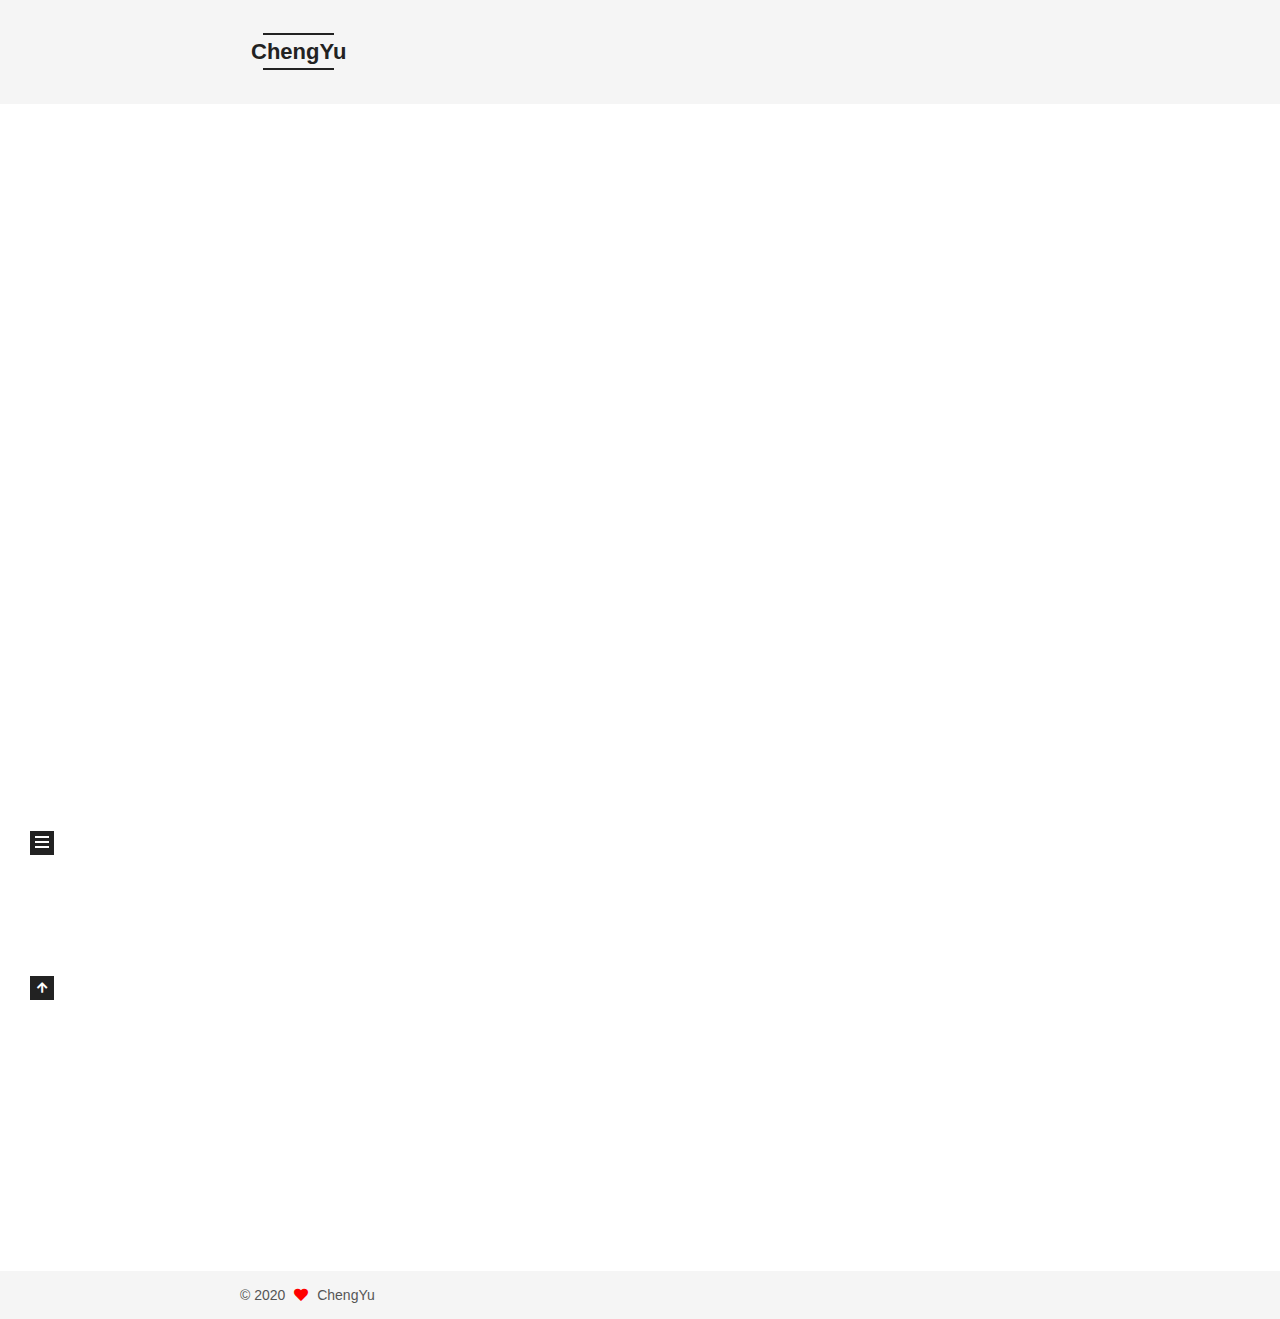
<file: index.html>
<!DOCTYPE html>
<html lang="zh-cn">
<head>
  <meta charset="UTF-8">
<meta name="viewport" content="width=device-width, initial-scale=1, maximum-scale=2">
<meta name="theme-color" content="#222">
<meta name="generator" content="Hexo 4.2.0">
  <link rel="apple-touch-icon" sizes="180x180" href="/images/apple-touch-icon-next.png">
  <link rel="icon" type="image/png" sizes="32x32" href="/images/favicon-32x32-next.png">
  <link rel="icon" type="image/png" sizes="16x16" href="/images/favicon-16x16-next.png">
  <link rel="mask-icon" href="/images/logo.svg" color="#222">

<link rel="stylesheet" href="/css/main.css">


<link rel="stylesheet" href="/lib/font-awesome/css/all.min.css">

<script id="hexo-configurations">
    var NexT = window.NexT || {};
    var CONFIG = {"hostname":"yoursite.com","root":"/","scheme":"Mist","version":"8.0.0-rc.2","exturl":false,"sidebar":{"position":"left","display":"post","padding":18,"offset":12,"onmobile":false},"copycode":{"enable":false,"show_result":false,"style":null},"back2top":{"enable":true,"sidebar":false,"scrollpercent":false},"bookmark":{"enable":false,"color":"#222","save":"auto"},"fancybox":false,"mediumzoom":false,"lazyload":false,"pangu":false,"comments":{"style":"tabs","active":null,"storage":true,"lazyload":false,"nav":null},"algolia":{"hits":{"per_page":10},"labels":{"input_placeholder":"Search for Posts","hits_empty":"We didn't find any results for the search: ${query}","hits_stats":"${hits} results found in ${time} ms"}},"localsearch":{"enable":false,"trigger":"auto","top_n_per_article":1,"unescape":false,"preload":false},"motion":{"enable":true,"async":false,"transition":{"post_block":"fadeIn","post_header":"slideDownIn","post_body":"slideDownIn","coll_header":"slideLeftIn","sidebar":"slideUpIn"}}};
  </script>

  <meta name="description" content="云霏霏而承宇。">
<meta property="og:type" content="website">
<meta property="og:title" content="ChengYu">
<meta property="og:url" content="http://yoursite.com/index.html">
<meta property="og:site_name" content="ChengYu">
<meta property="og:description" content="云霏霏而承宇。">
<meta property="og:locale" content="zh_CN">
<meta property="article:author" content="ChengYu">
<meta name="twitter:card" content="summary">

<link rel="canonical" href="http://yoursite.com/">


<script id="page-configurations">
  // https://hexo.io/docs/variables.html
  CONFIG.page = {
    sidebar: "",
    isHome : true,
    isPost : false,
    lang   : 'zh-cn'
  };
</script>

  <title>ChengYu</title>
  






  <noscript>
  <style>
  .use-motion .brand,
  .use-motion .menu-item,
  .sidebar-inner,
  .use-motion .post-block,
  .use-motion .pagination,
  .use-motion .comments,
  .use-motion .post-header,
  .use-motion .post-body,
  .use-motion .collection-header { opacity: initial; }

  .use-motion .site-title,
  .use-motion .site-subtitle {
    opacity: initial;
    top: initial;
  }

  .use-motion .logo-line-before i { left: initial; }
  .use-motion .logo-line-after i { right: initial; }
  </style>
</noscript>

</head>

<body itemscope itemtype="http://schema.org/WebPage">
  <div class="container use-motion">
    <div class="headband"></div>

    <header class="header" itemscope itemtype="http://schema.org/WPHeader">
      <div class="header-inner"><div class="site-brand-container">
  <div class="site-nav-toggle">
    <div class="toggle" aria-label="تشغيل شريط التصفح">
        <span class="toggle-line toggle-line-first"></span>
        <span class="toggle-line toggle-line-middle"></span>
        <span class="toggle-line toggle-line-last"></span>
    </div>
  </div>

  <div class="site-meta">

    <a href="/" class="brand" rel="start">
      <span class="logo-line-before"><i></i></span>
      <h1 class="site-title">ChengYu</h1>
      <span class="logo-line-after"><i></i></span>
    </a>
  </div>

  <div class="site-nav-right">
    <div class="toggle popup-trigger">
    </div>
  </div>
</div>



<nav class="site-nav">
  <ul id="menu" class="main-menu menu">
        <li class="menu-item menu-item-home">

    <a href="/" rel="section"><i class="fa fa-home fa-fw"></i>Home</a>

  </li>
        <li class="menu-item menu-item-about">

    <a href="/about/" rel="section"><i class="fa fa-user fa-fw"></i>معلومات</a>

  </li>
        <li class="menu-item menu-item-tags">

    <a href="/tags/" rel="section"><i class="fa fa-tags fa-fw"></i>الوسوم</a>

  </li>
        <li class="menu-item menu-item-categories">

    <a href="/categories/" rel="section"><i class="fa fa-th fa-fw"></i>التصنيفات</a>

  </li>
        <li class="menu-item menu-item-archives">

    <a href="/archives/" rel="section"><i class="fa fa-archive fa-fw"></i>الأرشيفات</a>

  </li>
        <li class="menu-item menu-item-schedule">

    <a href="/schedule/" rel="section"><i class="fa fa-calendar fa-fw"></i>التقويم</a>

  </li>
        <li class="menu-item menu-item-sitemap">

    <a href="/sitemap.xml" rel="section"><i class="fa fa-sitemap fa-fw"></i>خريطة الموقع</a>

  </li>
  </ul>
</nav>




</div>
    </header>

    
  <div class="back-to-top">
    <i class="fa fa-arrow-up"></i>
    <span>0%</span>
  </div>


    <main class="main">
      <div class="main-inner">
        <div class="content-wrap">
          

          <div class="content index posts-expand">
            
      
  
  
  <article itemscope itemtype="http://schema.org/Article" class="post-block" lang="zh-cn">
    <link itemprop="mainEntityOfPage" href="http://yoursite.com/2020/05/13/hello-world/">

    <span hidden itemprop="author" itemscope itemtype="http://schema.org/Person">
      <meta itemprop="image" content="/images/avatar.gif">
      <meta itemprop="name" content="ChengYu">
      <meta itemprop="description" content="云霏霏而承宇。">
    </span>

    <span hidden itemprop="publisher" itemscope itemtype="http://schema.org/Organization">
      <meta itemprop="name" content="ChengYu">
    </span>
      <header class="post-header">
        <h2 class="post-title" itemprop="name headline">
          
            <a href="/2020/05/13/hello-world/" class="post-title-link" itemprop="url">Hello World</a>
        </h2>

        <div class="post-meta">
            <span class="post-meta-item">
              <span class="post-meta-item-icon">
                <i class="far fa-calendar"></i>
              </span>
              <span class="post-meta-item-text">نُشر في</span>

              <time title="أُنشأ: 2020-05-13 13:29:57" itemprop="dateCreated datePublished" datetime="2020-05-13T13:29:57+08:00">2020-05-13</time>
            </span>

          

        </div>
      </header>

    
    
    
    <div class="post-body" itemprop="articleBody">

      
          <p>Welcome to <a href="https://hexo.io/" target="_blank" rel="noopener">Hexo</a>! This is your very first post. Check <a href="https://hexo.io/docs/" target="_blank" rel="noopener">documentation</a> for more info. If you get any problems when using Hexo, you can find the answer in <a href="https://hexo.io/docs/troubleshooting.html" target="_blank" rel="noopener">troubleshooting</a> or you can ask me on <a href="https://github.com/hexojs/hexo/issues" target="_blank" rel="noopener">GitHub</a>.</p>
<h2 id="Quick-Start"><a href="#Quick-Start" class="headerlink" title="Quick Start"></a>Quick Start</h2><h3 id="Create-a-new-post"><a href="#Create-a-new-post" class="headerlink" title="Create a new post"></a>Create a new post</h3><figure class="highlight bash"><table><tr><td class="gutter"><pre><span class="line">1</span><br></pre></td><td class="code"><pre><span class="line">$ hexo new <span class="string">"My New Post"</span></span><br></pre></td></tr></table></figure>

<p>More info: <a href="https://hexo.io/docs/writing.html" target="_blank" rel="noopener">Writing</a></p>
<h3 id="Run-server"><a href="#Run-server" class="headerlink" title="Run server"></a>Run server</h3><figure class="highlight bash"><table><tr><td class="gutter"><pre><span class="line">1</span><br></pre></td><td class="code"><pre><span class="line">$ hexo server</span><br></pre></td></tr></table></figure>

<p>More info: <a href="https://hexo.io/docs/server.html" target="_blank" rel="noopener">Server</a></p>
<h3 id="Generate-static-files"><a href="#Generate-static-files" class="headerlink" title="Generate static files"></a>Generate static files</h3><figure class="highlight bash"><table><tr><td class="gutter"><pre><span class="line">1</span><br></pre></td><td class="code"><pre><span class="line">$ hexo generate</span><br></pre></td></tr></table></figure>

<p>More info: <a href="https://hexo.io/docs/generating.html" target="_blank" rel="noopener">Generating</a></p>
<h3 id="Deploy-to-remote-sites"><a href="#Deploy-to-remote-sites" class="headerlink" title="Deploy to remote sites"></a>Deploy to remote sites</h3><figure class="highlight bash"><table><tr><td class="gutter"><pre><span class="line">1</span><br></pre></td><td class="code"><pre><span class="line">$ hexo deploy</span><br></pre></td></tr></table></figure>

<p>More info: <a href="https://hexo.io/docs/one-command-deployment.html" target="_blank" rel="noopener">Deployment</a></p>

      
    </div>

    
    
    
      <footer class="post-footer">
        <div class="post-eof"></div>
      </footer>
  </article>
  
  
  


  



          </div>
          

<script>
  window.addEventListener('tabs:register', () => {
    let { activeClass } = CONFIG.comments;
    if (CONFIG.comments.storage) {
      activeClass = localStorage.getItem('comments_active') || activeClass;
    }
    if (activeClass) {
      let activeTab = document.querySelector(`a[href="#comment-${activeClass}"]`);
      if (activeTab) {
        activeTab.click();
      }
    }
  });
  if (CONFIG.comments.storage) {
    window.addEventListener('tabs:click', event => {
      if (!event.target.matches('.tabs-comment .tab-content .tab-pane')) return;
      let commentClass = event.target.classList[1];
      localStorage.setItem('comments_active', commentClass);
    });
  }
</script>

        </div>
          
  
  <div class="toggle sidebar-toggle">
    <span class="toggle-line toggle-line-first"></span>
    <span class="toggle-line toggle-line-middle"></span>
    <span class="toggle-line toggle-line-last"></span>
  </div>

  <aside class="sidebar">
    <div class="sidebar-inner">

      <ul class="sidebar-nav motion-element">
        <li class="sidebar-nav-toc">
          المحتويات
        </li>
        <li class="sidebar-nav-overview">
          عام
        </li>
      </ul>

      <!--noindex-->
      <div class="post-toc-wrap sidebar-panel">
      </div>
      <!--/noindex-->

      <div class="site-overview-wrap sidebar-panel">
        <div class="site-author motion-element" itemprop="author" itemscope itemtype="http://schema.org/Person">
  <p class="site-author-name" itemprop="name">ChengYu</p>
  <div class="site-description" itemprop="description">云霏霏而承宇。</div>
</div>
<div class="site-state-wrap motion-element">
  <nav class="site-state">
      <div class="site-state-item site-state-posts">
          <a href="/archives/">
        
          <span class="site-state-item-count">1</span>
          <span class="site-state-item-name">المقالات</span>
        </a>
      </div>
  </nav>
</div>



      </div>

    </div>
  </aside>
  <div id="sidebar-dimmer"></div>


      </div>
    </main>

    <footer class="footer">
      <div class="footer-inner">
        

        

<div class="copyright">
  
  &copy; 
  <span itemprop="copyrightYear">2020</span>
  <span class="with-love">
    <i class="fa fa-heart"></i>
  </span>
  <span class="author" itemprop="copyrightHolder">ChengYu</span>
</div>

        








      </div>
    </footer>
  </div>

  
  <script src="/lib/anime.min.js"></script>
  <script src="/lib/velocity/velocity.min.js"></script>
  <script src="/lib/velocity/velocity.ui.min.js"></script>

<script src="/js/utils.js"></script>

<script src="/js/motion.js"></script>


<script src="/js/schemes/muse.js"></script>


<script src="/js/next-boot.js"></script>




  















  

  

</body>
</html>
</file>
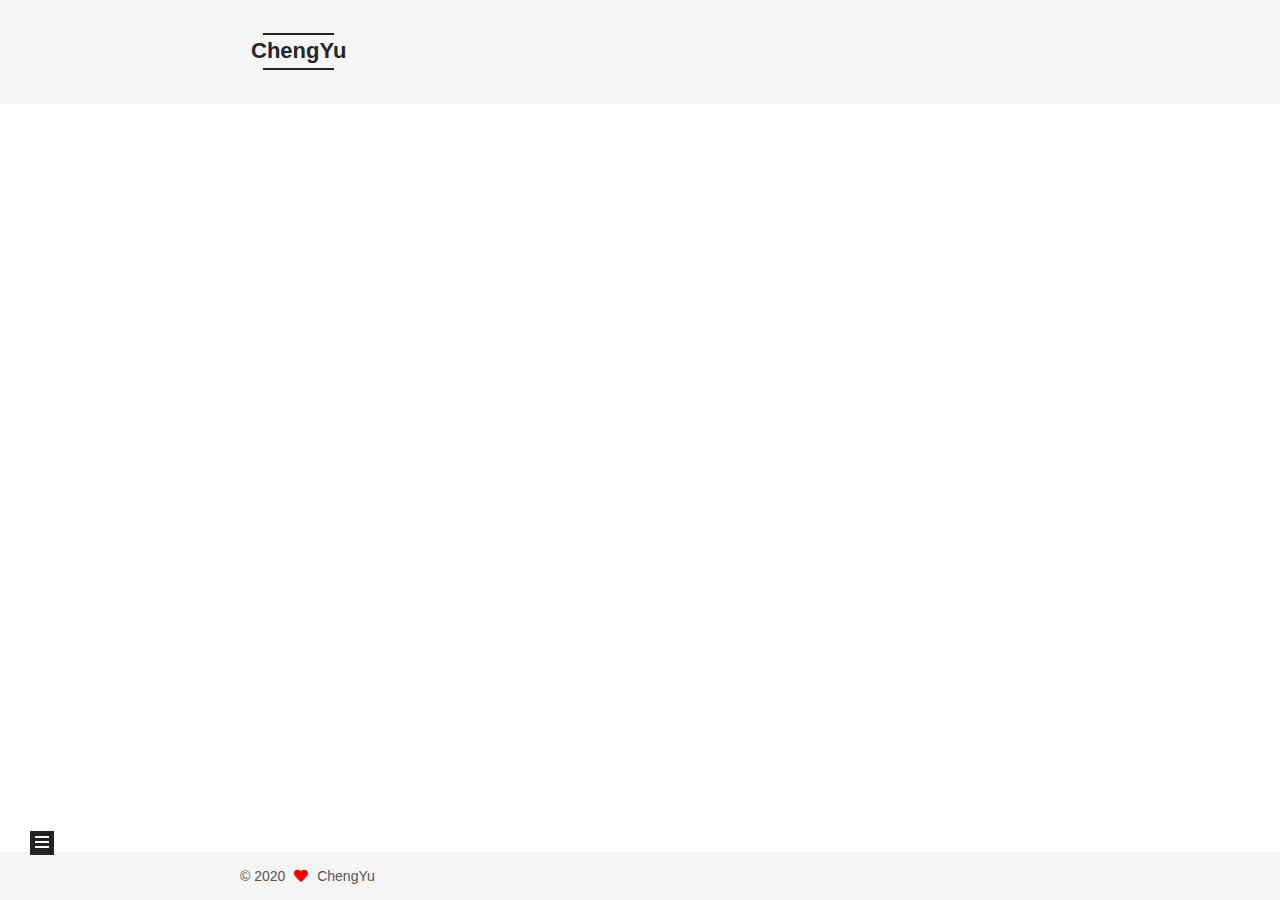
<file: archives/index.html>
<!DOCTYPE html>
<html lang="zh-cn">
<head>
  <meta charset="UTF-8">
<meta name="viewport" content="width=device-width, initial-scale=1, maximum-scale=2">
<meta name="theme-color" content="#222">
<meta name="generator" content="Hexo 4.2.0">
  <link rel="apple-touch-icon" sizes="180x180" href="/images/apple-touch-icon-next.png">
  <link rel="icon" type="image/png" sizes="32x32" href="/images/favicon-32x32-next.png">
  <link rel="icon" type="image/png" sizes="16x16" href="/images/favicon-16x16-next.png">
  <link rel="mask-icon" href="/images/logo.svg" color="#222">

<link rel="stylesheet" href="/css/main.css">


<link rel="stylesheet" href="/lib/font-awesome/css/all.min.css">

<script id="hexo-configurations">
    var NexT = window.NexT || {};
    var CONFIG = {"hostname":"yoursite.com","root":"/","scheme":"Mist","version":"8.0.0-rc.2","exturl":false,"sidebar":{"position":"left","display":"post","padding":18,"offset":12,"onmobile":false},"copycode":{"enable":false,"show_result":false,"style":null},"back2top":{"enable":true,"sidebar":false,"scrollpercent":false},"bookmark":{"enable":false,"color":"#222","save":"auto"},"fancybox":false,"mediumzoom":false,"lazyload":false,"pangu":false,"comments":{"style":"tabs","active":null,"storage":true,"lazyload":false,"nav":null},"algolia":{"hits":{"per_page":10},"labels":{"input_placeholder":"Search for Posts","hits_empty":"We didn't find any results for the search: ${query}","hits_stats":"${hits} results found in ${time} ms"}},"localsearch":{"enable":false,"trigger":"auto","top_n_per_article":1,"unescape":false,"preload":false},"motion":{"enable":true,"async":false,"transition":{"post_block":"fadeIn","post_header":"slideDownIn","post_body":"slideDownIn","coll_header":"slideLeftIn","sidebar":"slideUpIn"}}};
  </script>

  <meta name="description" content="云霏霏而承宇。">
<meta property="og:type" content="website">
<meta property="og:title" content="ChengYu">
<meta property="og:url" content="http://yoursite.com/archives/index.html">
<meta property="og:site_name" content="ChengYu">
<meta property="og:description" content="云霏霏而承宇。">
<meta property="og:locale" content="zh_CN">
<meta property="article:author" content="ChengYu">
<meta name="twitter:card" content="summary">

<link rel="canonical" href="http://yoursite.com/archives/">


<script id="page-configurations">
  // https://hexo.io/docs/variables.html
  CONFIG.page = {
    sidebar: "",
    isHome : false,
    isPost : false,
    lang   : 'zh-cn'
  };
</script>

  <title>الأرشيف | ChengYu</title>
  






  <noscript>
  <style>
  .use-motion .brand,
  .use-motion .menu-item,
  .sidebar-inner,
  .use-motion .post-block,
  .use-motion .pagination,
  .use-motion .comments,
  .use-motion .post-header,
  .use-motion .post-body,
  .use-motion .collection-header { opacity: initial; }

  .use-motion .site-title,
  .use-motion .site-subtitle {
    opacity: initial;
    top: initial;
  }

  .use-motion .logo-line-before i { left: initial; }
  .use-motion .logo-line-after i { right: initial; }
  </style>
</noscript>

</head>

<body itemscope itemtype="http://schema.org/WebPage">
  <div class="container use-motion">
    <div class="headband"></div>

    <header class="header" itemscope itemtype="http://schema.org/WPHeader">
      <div class="header-inner"><div class="site-brand-container">
  <div class="site-nav-toggle">
    <div class="toggle" aria-label="تشغيل شريط التصفح">
        <span class="toggle-line toggle-line-first"></span>
        <span class="toggle-line toggle-line-middle"></span>
        <span class="toggle-line toggle-line-last"></span>
    </div>
  </div>

  <div class="site-meta">

    <a href="/" class="brand" rel="start">
      <span class="logo-line-before"><i></i></span>
      <h1 class="site-title">ChengYu</h1>
      <span class="logo-line-after"><i></i></span>
    </a>
  </div>

  <div class="site-nav-right">
    <div class="toggle popup-trigger">
    </div>
  </div>
</div>



<nav class="site-nav">
  <ul id="menu" class="main-menu menu">
        <li class="menu-item menu-item-home">

    <a href="/" rel="section"><i class="fa fa-home fa-fw"></i>Home</a>

  </li>
        <li class="menu-item menu-item-about">

    <a href="/about/" rel="section"><i class="fa fa-user fa-fw"></i>معلومات</a>

  </li>
        <li class="menu-item menu-item-tags">

    <a href="/tags/" rel="section"><i class="fa fa-tags fa-fw"></i>الوسوم</a>

  </li>
        <li class="menu-item menu-item-categories">

    <a href="/categories/" rel="section"><i class="fa fa-th fa-fw"></i>التصنيفات</a>

  </li>
        <li class="menu-item menu-item-archives">

    <a href="/archives/" rel="section"><i class="fa fa-archive fa-fw"></i>الأرشيفات</a>

  </li>
        <li class="menu-item menu-item-schedule">

    <a href="/schedule/" rel="section"><i class="fa fa-calendar fa-fw"></i>التقويم</a>

  </li>
        <li class="menu-item menu-item-sitemap">

    <a href="/sitemap.xml" rel="section"><i class="fa fa-sitemap fa-fw"></i>خريطة الموقع</a>

  </li>
  </ul>
</nav>




</div>
    </header>

    
  <div class="back-to-top">
    <i class="fa fa-arrow-up"></i>
    <span>0%</span>
  </div>


    <main class="main">
      <div class="main-inner">
        <div class="content-wrap">
          

          <div class="content archive">
            

  
  
  
  <div class="post-block">
    <div class="posts-collapse">
      <div class="collection-title">
        <span class="collection-header">هِم..! مقالٌ واحد. واصل الكتابة.</span>
      </div>

      
    <div class="collection-year">
      <span class="collection-header">2020</span>
    </div>

  <article itemscope itemtype="http://schema.org/Article">
    <header class="post-header">

      <div class="post-meta">
        <time itemprop="dateCreated"
              datetime="2020-05-13T13:29:57+08:00"
              content="2020-05-13">
          05-13
        </time>
      </div>

      <div class="post-title">
          <a class="post-title-link" href="/2020/05/13/hello-world/" itemprop="url">
            <span itemprop="name">Hello World</span>
          </a>
      </div>

    </header>
  </article>


    </div>
  </div>
  
  
  

  



          </div>
          

<script>
  window.addEventListener('tabs:register', () => {
    let { activeClass } = CONFIG.comments;
    if (CONFIG.comments.storage) {
      activeClass = localStorage.getItem('comments_active') || activeClass;
    }
    if (activeClass) {
      let activeTab = document.querySelector(`a[href="#comment-${activeClass}"]`);
      if (activeTab) {
        activeTab.click();
      }
    }
  });
  if (CONFIG.comments.storage) {
    window.addEventListener('tabs:click', event => {
      if (!event.target.matches('.tabs-comment .tab-content .tab-pane')) return;
      let commentClass = event.target.classList[1];
      localStorage.setItem('comments_active', commentClass);
    });
  }
</script>

        </div>
          
  
  <div class="toggle sidebar-toggle">
    <span class="toggle-line toggle-line-first"></span>
    <span class="toggle-line toggle-line-middle"></span>
    <span class="toggle-line toggle-line-last"></span>
  </div>

  <aside class="sidebar">
    <div class="sidebar-inner">

      <ul class="sidebar-nav motion-element">
        <li class="sidebar-nav-toc">
          المحتويات
        </li>
        <li class="sidebar-nav-overview">
          عام
        </li>
      </ul>

      <!--noindex-->
      <div class="post-toc-wrap sidebar-panel">
      </div>
      <!--/noindex-->

      <div class="site-overview-wrap sidebar-panel">
        <div class="site-author motion-element" itemprop="author" itemscope itemtype="http://schema.org/Person">
  <p class="site-author-name" itemprop="name">ChengYu</p>
  <div class="site-description" itemprop="description">云霏霏而承宇。</div>
</div>
<div class="site-state-wrap motion-element">
  <nav class="site-state">
      <div class="site-state-item site-state-posts">
          <a href="/archives/">
        
          <span class="site-state-item-count">1</span>
          <span class="site-state-item-name">المقالات</span>
        </a>
      </div>
  </nav>
</div>



      </div>

    </div>
  </aside>
  <div id="sidebar-dimmer"></div>


      </div>
    </main>

    <footer class="footer">
      <div class="footer-inner">
        

        

<div class="copyright">
  
  &copy; 
  <span itemprop="copyrightYear">2020</span>
  <span class="with-love">
    <i class="fa fa-heart"></i>
  </span>
  <span class="author" itemprop="copyrightHolder">ChengYu</span>
</div>

        








      </div>
    </footer>
  </div>

  
  <script src="/lib/anime.min.js"></script>
  <script src="/lib/velocity/velocity.min.js"></script>
  <script src="/lib/velocity/velocity.ui.min.js"></script>

<script src="/js/utils.js"></script>

<script src="/js/motion.js"></script>


<script src="/js/schemes/muse.js"></script>


<script src="/js/next-boot.js"></script>




  















  

  

</body>
</html>
</file>
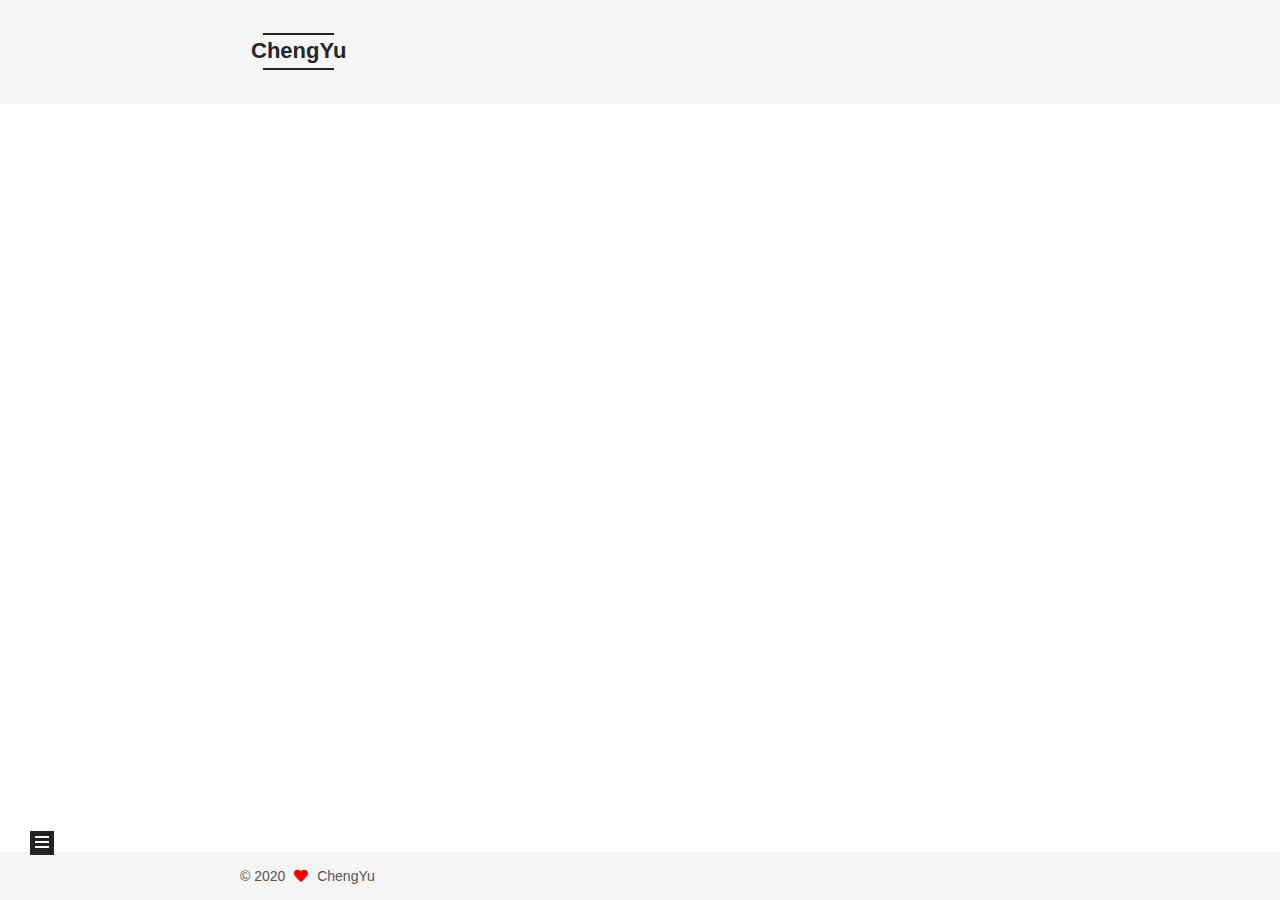
<file: archives/2020/index.html>
<!DOCTYPE html>
<html lang="zh-cn">
<head>
  <meta charset="UTF-8">
<meta name="viewport" content="width=device-width, initial-scale=1, maximum-scale=2">
<meta name="theme-color" content="#222">
<meta name="generator" content="Hexo 4.2.0">
  <link rel="apple-touch-icon" sizes="180x180" href="/images/apple-touch-icon-next.png">
  <link rel="icon" type="image/png" sizes="32x32" href="/images/favicon-32x32-next.png">
  <link rel="icon" type="image/png" sizes="16x16" href="/images/favicon-16x16-next.png">
  <link rel="mask-icon" href="/images/logo.svg" color="#222">

<link rel="stylesheet" href="/css/main.css">


<link rel="stylesheet" href="/lib/font-awesome/css/all.min.css">

<script id="hexo-configurations">
    var NexT = window.NexT || {};
    var CONFIG = {"hostname":"yoursite.com","root":"/","scheme":"Mist","version":"8.0.0-rc.2","exturl":false,"sidebar":{"position":"left","display":"post","padding":18,"offset":12,"onmobile":false},"copycode":{"enable":false,"show_result":false,"style":null},"back2top":{"enable":true,"sidebar":false,"scrollpercent":false},"bookmark":{"enable":false,"color":"#222","save":"auto"},"fancybox":false,"mediumzoom":false,"lazyload":false,"pangu":false,"comments":{"style":"tabs","active":null,"storage":true,"lazyload":false,"nav":null},"algolia":{"hits":{"per_page":10},"labels":{"input_placeholder":"Search for Posts","hits_empty":"We didn't find any results for the search: ${query}","hits_stats":"${hits} results found in ${time} ms"}},"localsearch":{"enable":false,"trigger":"auto","top_n_per_article":1,"unescape":false,"preload":false},"motion":{"enable":true,"async":false,"transition":{"post_block":"fadeIn","post_header":"slideDownIn","post_body":"slideDownIn","coll_header":"slideLeftIn","sidebar":"slideUpIn"}}};
  </script>

  <meta name="description" content="云霏霏而承宇。">
<meta property="og:type" content="website">
<meta property="og:title" content="ChengYu">
<meta property="og:url" content="http://yoursite.com/archives/2020/index.html">
<meta property="og:site_name" content="ChengYu">
<meta property="og:description" content="云霏霏而承宇。">
<meta property="og:locale" content="zh_CN">
<meta property="article:author" content="ChengYu">
<meta name="twitter:card" content="summary">

<link rel="canonical" href="http://yoursite.com/archives/2020/">


<script id="page-configurations">
  // https://hexo.io/docs/variables.html
  CONFIG.page = {
    sidebar: "",
    isHome : false,
    isPost : false,
    lang   : 'zh-cn'
  };
</script>

  <title>الأرشيف | ChengYu</title>
  






  <noscript>
  <style>
  .use-motion .brand,
  .use-motion .menu-item,
  .sidebar-inner,
  .use-motion .post-block,
  .use-motion .pagination,
  .use-motion .comments,
  .use-motion .post-header,
  .use-motion .post-body,
  .use-motion .collection-header { opacity: initial; }

  .use-motion .site-title,
  .use-motion .site-subtitle {
    opacity: initial;
    top: initial;
  }

  .use-motion .logo-line-before i { left: initial; }
  .use-motion .logo-line-after i { right: initial; }
  </style>
</noscript>

</head>

<body itemscope itemtype="http://schema.org/WebPage">
  <div class="container use-motion">
    <div class="headband"></div>

    <header class="header" itemscope itemtype="http://schema.org/WPHeader">
      <div class="header-inner"><div class="site-brand-container">
  <div class="site-nav-toggle">
    <div class="toggle" aria-label="تشغيل شريط التصفح">
        <span class="toggle-line toggle-line-first"></span>
        <span class="toggle-line toggle-line-middle"></span>
        <span class="toggle-line toggle-line-last"></span>
    </div>
  </div>

  <div class="site-meta">

    <a href="/" class="brand" rel="start">
      <span class="logo-line-before"><i></i></span>
      <h1 class="site-title">ChengYu</h1>
      <span class="logo-line-after"><i></i></span>
    </a>
  </div>

  <div class="site-nav-right">
    <div class="toggle popup-trigger">
    </div>
  </div>
</div>



<nav class="site-nav">
  <ul id="menu" class="main-menu menu">
        <li class="menu-item menu-item-home">

    <a href="/" rel="section"><i class="fa fa-home fa-fw"></i>Home</a>

  </li>
        <li class="menu-item menu-item-about">

    <a href="/about/" rel="section"><i class="fa fa-user fa-fw"></i>معلومات</a>

  </li>
        <li class="menu-item menu-item-tags">

    <a href="/tags/" rel="section"><i class="fa fa-tags fa-fw"></i>الوسوم</a>

  </li>
        <li class="menu-item menu-item-categories">

    <a href="/categories/" rel="section"><i class="fa fa-th fa-fw"></i>التصنيفات</a>

  </li>
        <li class="menu-item menu-item-archives">

    <a href="/archives/" rel="section"><i class="fa fa-archive fa-fw"></i>الأرشيفات</a>

  </li>
        <li class="menu-item menu-item-schedule">

    <a href="/schedule/" rel="section"><i class="fa fa-calendar fa-fw"></i>التقويم</a>

  </li>
        <li class="menu-item menu-item-sitemap">

    <a href="/sitemap.xml" rel="section"><i class="fa fa-sitemap fa-fw"></i>خريطة الموقع</a>

  </li>
  </ul>
</nav>




</div>
    </header>

    
  <div class="back-to-top">
    <i class="fa fa-arrow-up"></i>
    <span>0%</span>
  </div>


    <main class="main">
      <div class="main-inner">
        <div class="content-wrap">
          

          <div class="content archive">
            

  
  
  
  <div class="post-block">
    <div class="posts-collapse">
      <div class="collection-title">
        <span class="collection-header">هِم..! مقالٌ واحد. واصل الكتابة.</span>
      </div>

      
    <div class="collection-year">
      <span class="collection-header">2020</span>
    </div>

  <article itemscope itemtype="http://schema.org/Article">
    <header class="post-header">

      <div class="post-meta">
        <time itemprop="dateCreated"
              datetime="2020-05-13T13:29:57+08:00"
              content="2020-05-13">
          05-13
        </time>
      </div>

      <div class="post-title">
          <a class="post-title-link" href="/2020/05/13/hello-world/" itemprop="url">
            <span itemprop="name">Hello World</span>
          </a>
      </div>

    </header>
  </article>


    </div>
  </div>
  
  
  

  



          </div>
          

<script>
  window.addEventListener('tabs:register', () => {
    let { activeClass } = CONFIG.comments;
    if (CONFIG.comments.storage) {
      activeClass = localStorage.getItem('comments_active') || activeClass;
    }
    if (activeClass) {
      let activeTab = document.querySelector(`a[href="#comment-${activeClass}"]`);
      if (activeTab) {
        activeTab.click();
      }
    }
  });
  if (CONFIG.comments.storage) {
    window.addEventListener('tabs:click', event => {
      if (!event.target.matches('.tabs-comment .tab-content .tab-pane')) return;
      let commentClass = event.target.classList[1];
      localStorage.setItem('comments_active', commentClass);
    });
  }
</script>

        </div>
          
  
  <div class="toggle sidebar-toggle">
    <span class="toggle-line toggle-line-first"></span>
    <span class="toggle-line toggle-line-middle"></span>
    <span class="toggle-line toggle-line-last"></span>
  </div>

  <aside class="sidebar">
    <div class="sidebar-inner">

      <ul class="sidebar-nav motion-element">
        <li class="sidebar-nav-toc">
          المحتويات
        </li>
        <li class="sidebar-nav-overview">
          عام
        </li>
      </ul>

      <!--noindex-->
      <div class="post-toc-wrap sidebar-panel">
      </div>
      <!--/noindex-->

      <div class="site-overview-wrap sidebar-panel">
        <div class="site-author motion-element" itemprop="author" itemscope itemtype="http://schema.org/Person">
  <p class="site-author-name" itemprop="name">ChengYu</p>
  <div class="site-description" itemprop="description">云霏霏而承宇。</div>
</div>
<div class="site-state-wrap motion-element">
  <nav class="site-state">
      <div class="site-state-item site-state-posts">
          <a href="/archives/">
        
          <span class="site-state-item-count">1</span>
          <span class="site-state-item-name">المقالات</span>
        </a>
      </div>
  </nav>
</div>



      </div>

    </div>
  </aside>
  <div id="sidebar-dimmer"></div>


      </div>
    </main>

    <footer class="footer">
      <div class="footer-inner">
        

        

<div class="copyright">
  
  &copy; 
  <span itemprop="copyrightYear">2020</span>
  <span class="with-love">
    <i class="fa fa-heart"></i>
  </span>
  <span class="author" itemprop="copyrightHolder">ChengYu</span>
</div>

        








      </div>
    </footer>
  </div>

  
  <script src="/lib/anime.min.js"></script>
  <script src="/lib/velocity/velocity.min.js"></script>
  <script src="/lib/velocity/velocity.ui.min.js"></script>

<script src="/js/utils.js"></script>

<script src="/js/motion.js"></script>


<script src="/js/schemes/muse.js"></script>


<script src="/js/next-boot.js"></script>




  















  

  

</body>
</html>
</file>
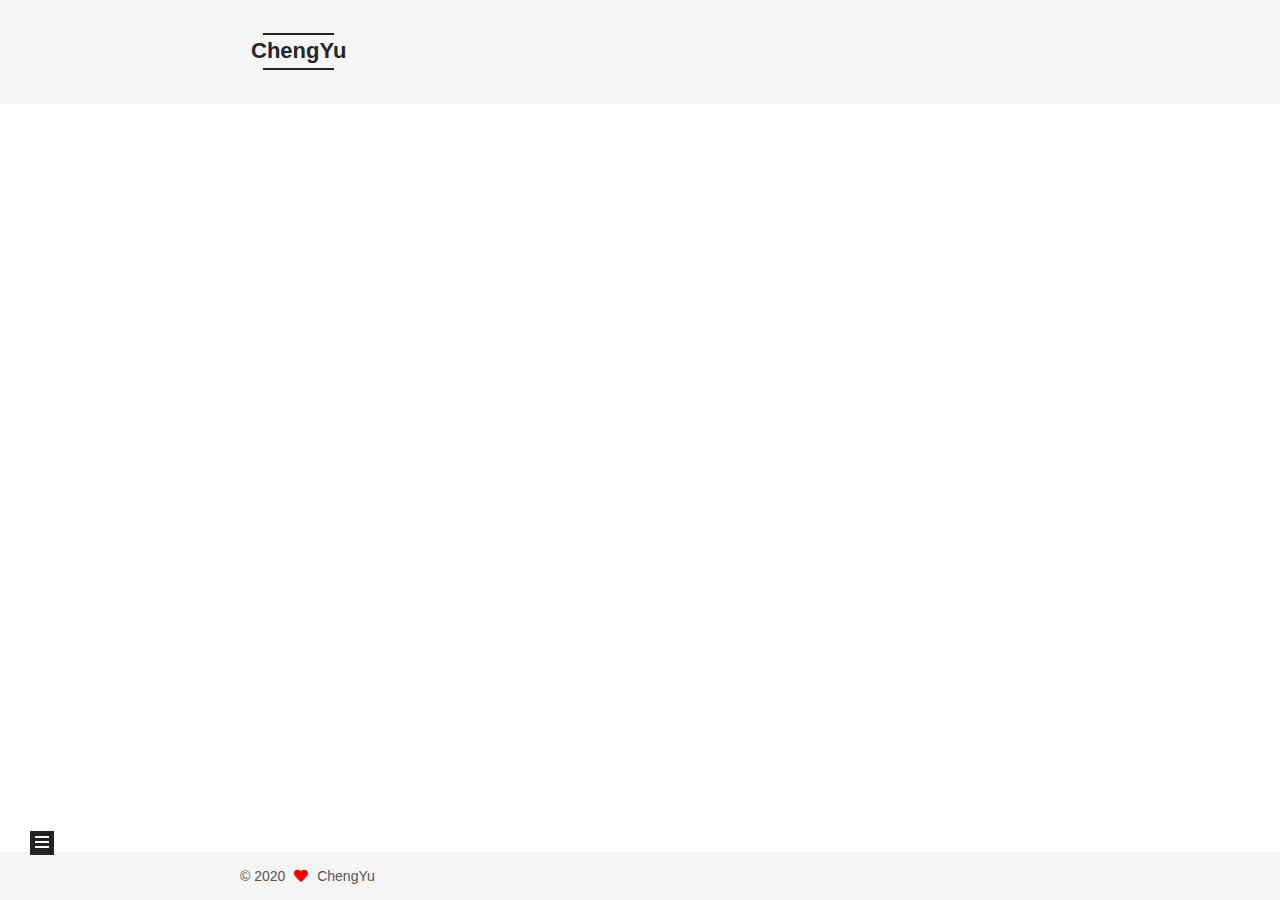
<file: archives/2020/05/index.html>
<!DOCTYPE html>
<html lang="zh-cn">
<head>
  <meta charset="UTF-8">
<meta name="viewport" content="width=device-width, initial-scale=1, maximum-scale=2">
<meta name="theme-color" content="#222">
<meta name="generator" content="Hexo 4.2.0">
  <link rel="apple-touch-icon" sizes="180x180" href="/images/apple-touch-icon-next.png">
  <link rel="icon" type="image/png" sizes="32x32" href="/images/favicon-32x32-next.png">
  <link rel="icon" type="image/png" sizes="16x16" href="/images/favicon-16x16-next.png">
  <link rel="mask-icon" href="/images/logo.svg" color="#222">

<link rel="stylesheet" href="/css/main.css">


<link rel="stylesheet" href="/lib/font-awesome/css/all.min.css">

<script id="hexo-configurations">
    var NexT = window.NexT || {};
    var CONFIG = {"hostname":"yoursite.com","root":"/","scheme":"Mist","version":"8.0.0-rc.2","exturl":false,"sidebar":{"position":"left","display":"post","padding":18,"offset":12,"onmobile":false},"copycode":{"enable":false,"show_result":false,"style":null},"back2top":{"enable":true,"sidebar":false,"scrollpercent":false},"bookmark":{"enable":false,"color":"#222","save":"auto"},"fancybox":false,"mediumzoom":false,"lazyload":false,"pangu":false,"comments":{"style":"tabs","active":null,"storage":true,"lazyload":false,"nav":null},"algolia":{"hits":{"per_page":10},"labels":{"input_placeholder":"Search for Posts","hits_empty":"We didn't find any results for the search: ${query}","hits_stats":"${hits} results found in ${time} ms"}},"localsearch":{"enable":false,"trigger":"auto","top_n_per_article":1,"unescape":false,"preload":false},"motion":{"enable":true,"async":false,"transition":{"post_block":"fadeIn","post_header":"slideDownIn","post_body":"slideDownIn","coll_header":"slideLeftIn","sidebar":"slideUpIn"}}};
  </script>

  <meta name="description" content="云霏霏而承宇。">
<meta property="og:type" content="website">
<meta property="og:title" content="ChengYu">
<meta property="og:url" content="http://yoursite.com/archives/2020/05/index.html">
<meta property="og:site_name" content="ChengYu">
<meta property="og:description" content="云霏霏而承宇。">
<meta property="og:locale" content="zh_CN">
<meta property="article:author" content="ChengYu">
<meta name="twitter:card" content="summary">

<link rel="canonical" href="http://yoursite.com/archives/2020/05/">


<script id="page-configurations">
  // https://hexo.io/docs/variables.html
  CONFIG.page = {
    sidebar: "",
    isHome : false,
    isPost : false,
    lang   : 'zh-cn'
  };
</script>

  <title>الأرشيف | ChengYu</title>
  






  <noscript>
  <style>
  .use-motion .brand,
  .use-motion .menu-item,
  .sidebar-inner,
  .use-motion .post-block,
  .use-motion .pagination,
  .use-motion .comments,
  .use-motion .post-header,
  .use-motion .post-body,
  .use-motion .collection-header { opacity: initial; }

  .use-motion .site-title,
  .use-motion .site-subtitle {
    opacity: initial;
    top: initial;
  }

  .use-motion .logo-line-before i { left: initial; }
  .use-motion .logo-line-after i { right: initial; }
  </style>
</noscript>

</head>

<body itemscope itemtype="http://schema.org/WebPage">
  <div class="container use-motion">
    <div class="headband"></div>

    <header class="header" itemscope itemtype="http://schema.org/WPHeader">
      <div class="header-inner"><div class="site-brand-container">
  <div class="site-nav-toggle">
    <div class="toggle" aria-label="تشغيل شريط التصفح">
        <span class="toggle-line toggle-line-first"></span>
        <span class="toggle-line toggle-line-middle"></span>
        <span class="toggle-line toggle-line-last"></span>
    </div>
  </div>

  <div class="site-meta">

    <a href="/" class="brand" rel="start">
      <span class="logo-line-before"><i></i></span>
      <h1 class="site-title">ChengYu</h1>
      <span class="logo-line-after"><i></i></span>
    </a>
  </div>

  <div class="site-nav-right">
    <div class="toggle popup-trigger">
    </div>
  </div>
</div>



<nav class="site-nav">
  <ul id="menu" class="main-menu menu">
        <li class="menu-item menu-item-home">

    <a href="/" rel="section"><i class="fa fa-home fa-fw"></i>Home</a>

  </li>
        <li class="menu-item menu-item-about">

    <a href="/about/" rel="section"><i class="fa fa-user fa-fw"></i>معلومات</a>

  </li>
        <li class="menu-item menu-item-tags">

    <a href="/tags/" rel="section"><i class="fa fa-tags fa-fw"></i>الوسوم</a>

  </li>
        <li class="menu-item menu-item-categories">

    <a href="/categories/" rel="section"><i class="fa fa-th fa-fw"></i>التصنيفات</a>

  </li>
        <li class="menu-item menu-item-archives">

    <a href="/archives/" rel="section"><i class="fa fa-archive fa-fw"></i>الأرشيفات</a>

  </li>
        <li class="menu-item menu-item-schedule">

    <a href="/schedule/" rel="section"><i class="fa fa-calendar fa-fw"></i>التقويم</a>

  </li>
        <li class="menu-item menu-item-sitemap">

    <a href="/sitemap.xml" rel="section"><i class="fa fa-sitemap fa-fw"></i>خريطة الموقع</a>

  </li>
  </ul>
</nav>




</div>
    </header>

    
  <div class="back-to-top">
    <i class="fa fa-arrow-up"></i>
    <span>0%</span>
  </div>


    <main class="main">
      <div class="main-inner">
        <div class="content-wrap">
          

          <div class="content archive">
            

  
  
  
  <div class="post-block">
    <div class="posts-collapse">
      <div class="collection-title">
        <span class="collection-header">هِم..! مقالٌ واحد. واصل الكتابة.</span>
      </div>

      
    <div class="collection-year">
      <span class="collection-header">2020</span>
    </div>

  <article itemscope itemtype="http://schema.org/Article">
    <header class="post-header">

      <div class="post-meta">
        <time itemprop="dateCreated"
              datetime="2020-05-13T13:29:57+08:00"
              content="2020-05-13">
          05-13
        </time>
      </div>

      <div class="post-title">
          <a class="post-title-link" href="/2020/05/13/hello-world/" itemprop="url">
            <span itemprop="name">Hello World</span>
          </a>
      </div>

    </header>
  </article>


    </div>
  </div>
  
  
  

  



          </div>
          

<script>
  window.addEventListener('tabs:register', () => {
    let { activeClass } = CONFIG.comments;
    if (CONFIG.comments.storage) {
      activeClass = localStorage.getItem('comments_active') || activeClass;
    }
    if (activeClass) {
      let activeTab = document.querySelector(`a[href="#comment-${activeClass}"]`);
      if (activeTab) {
        activeTab.click();
      }
    }
  });
  if (CONFIG.comments.storage) {
    window.addEventListener('tabs:click', event => {
      if (!event.target.matches('.tabs-comment .tab-content .tab-pane')) return;
      let commentClass = event.target.classList[1];
      localStorage.setItem('comments_active', commentClass);
    });
  }
</script>

        </div>
          
  
  <div class="toggle sidebar-toggle">
    <span class="toggle-line toggle-line-first"></span>
    <span class="toggle-line toggle-line-middle"></span>
    <span class="toggle-line toggle-line-last"></span>
  </div>

  <aside class="sidebar">
    <div class="sidebar-inner">

      <ul class="sidebar-nav motion-element">
        <li class="sidebar-nav-toc">
          المحتويات
        </li>
        <li class="sidebar-nav-overview">
          عام
        </li>
      </ul>

      <!--noindex-->
      <div class="post-toc-wrap sidebar-panel">
      </div>
      <!--/noindex-->

      <div class="site-overview-wrap sidebar-panel">
        <div class="site-author motion-element" itemprop="author" itemscope itemtype="http://schema.org/Person">
  <p class="site-author-name" itemprop="name">ChengYu</p>
  <div class="site-description" itemprop="description">云霏霏而承宇。</div>
</div>
<div class="site-state-wrap motion-element">
  <nav class="site-state">
      <div class="site-state-item site-state-posts">
          <a href="/archives/">
        
          <span class="site-state-item-count">1</span>
          <span class="site-state-item-name">المقالات</span>
        </a>
      </div>
  </nav>
</div>



      </div>

    </div>
  </aside>
  <div id="sidebar-dimmer"></div>


      </div>
    </main>

    <footer class="footer">
      <div class="footer-inner">
        

        

<div class="copyright">
  
  &copy; 
  <span itemprop="copyrightYear">2020</span>
  <span class="with-love">
    <i class="fa fa-heart"></i>
  </span>
  <span class="author" itemprop="copyrightHolder">ChengYu</span>
</div>

        








      </div>
    </footer>
  </div>

  
  <script src="/lib/anime.min.js"></script>
  <script src="/lib/velocity/velocity.min.js"></script>
  <script src="/lib/velocity/velocity.ui.min.js"></script>

<script src="/js/utils.js"></script>

<script src="/js/motion.js"></script>


<script src="/js/schemes/muse.js"></script>


<script src="/js/next-boot.js"></script>




  















  

  

</body>
</html>
</file>
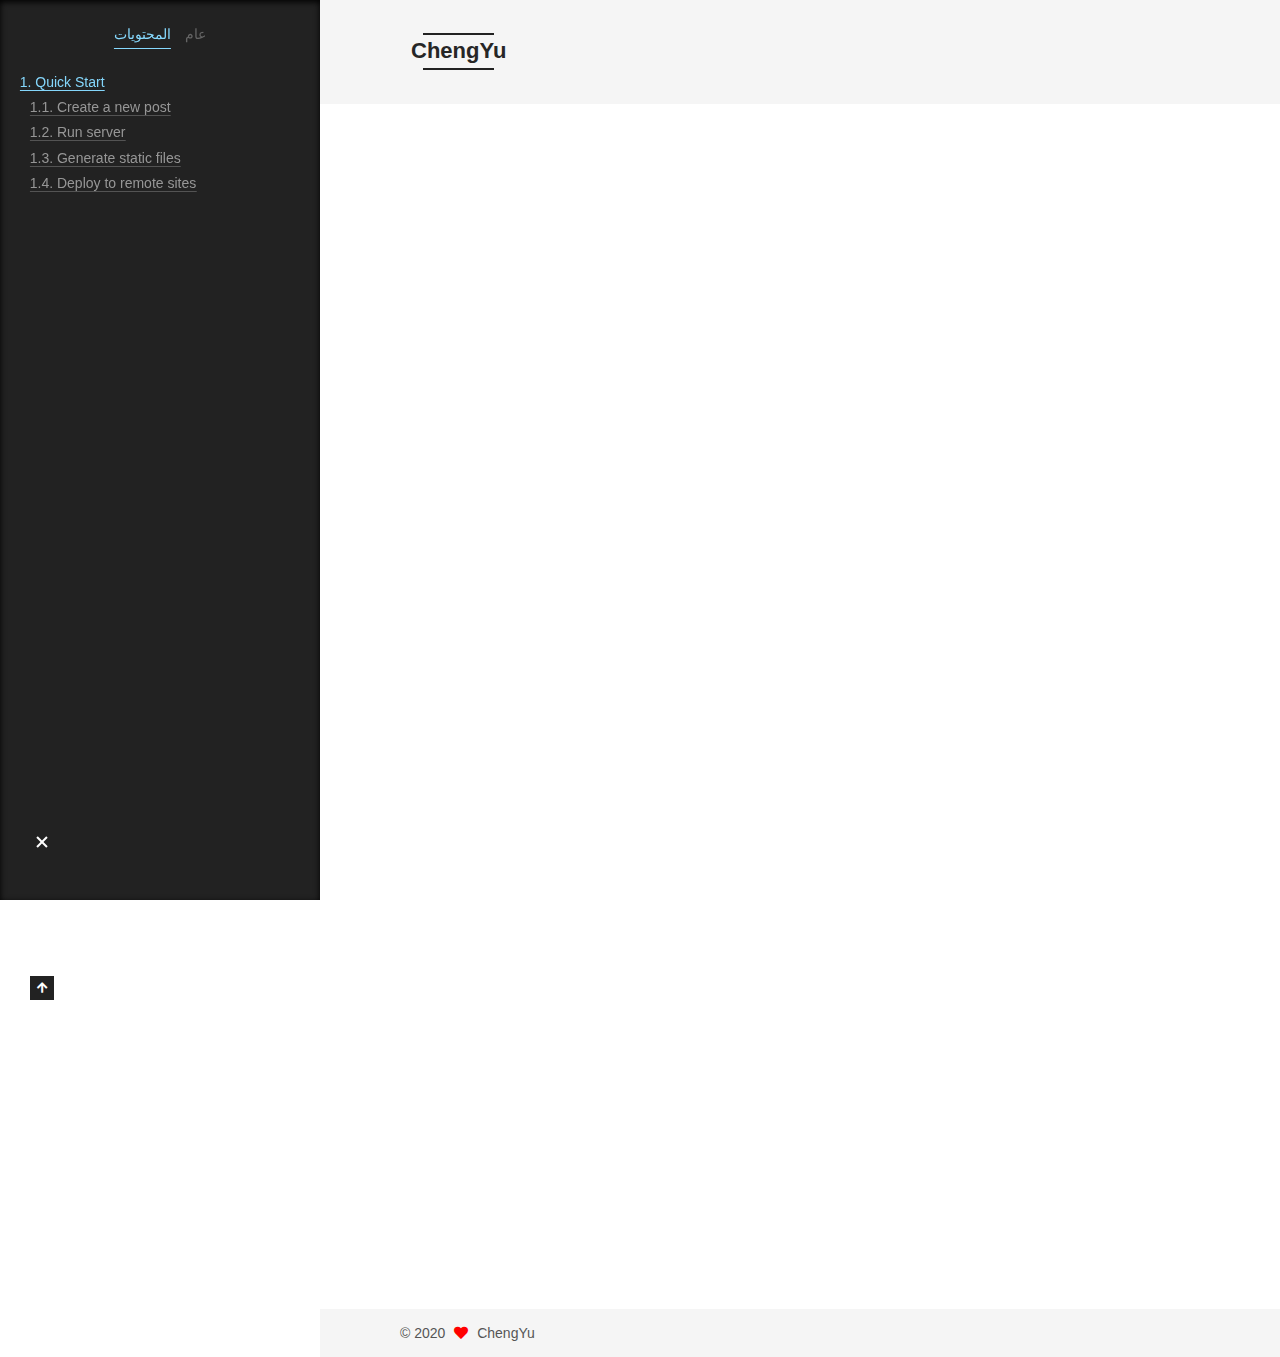
<file: 2020/05/13/hello-world/index.html>
<!DOCTYPE html>
<html lang="zh-cn">
<head>
  <meta charset="UTF-8">
<meta name="viewport" content="width=device-width, initial-scale=1, maximum-scale=2">
<meta name="theme-color" content="#222">
<meta name="generator" content="Hexo 4.2.0">
  <link rel="apple-touch-icon" sizes="180x180" href="/images/apple-touch-icon-next.png">
  <link rel="icon" type="image/png" sizes="32x32" href="/images/favicon-32x32-next.png">
  <link rel="icon" type="image/png" sizes="16x16" href="/images/favicon-16x16-next.png">
  <link rel="mask-icon" href="/images/logo.svg" color="#222">

<link rel="stylesheet" href="/css/main.css">


<link rel="stylesheet" href="/lib/font-awesome/css/all.min.css">

<script id="hexo-configurations">
    var NexT = window.NexT || {};
    var CONFIG = {"hostname":"yoursite.com","root":"/","scheme":"Mist","version":"8.0.0-rc.2","exturl":false,"sidebar":{"position":"left","display":"post","padding":18,"offset":12,"onmobile":false},"copycode":{"enable":false,"show_result":false,"style":null},"back2top":{"enable":true,"sidebar":false,"scrollpercent":false},"bookmark":{"enable":false,"color":"#222","save":"auto"},"fancybox":false,"mediumzoom":false,"lazyload":false,"pangu":false,"comments":{"style":"tabs","active":null,"storage":true,"lazyload":false,"nav":null},"algolia":{"hits":{"per_page":10},"labels":{"input_placeholder":"Search for Posts","hits_empty":"We didn't find any results for the search: ${query}","hits_stats":"${hits} results found in ${time} ms"}},"localsearch":{"enable":false,"trigger":"auto","top_n_per_article":1,"unescape":false,"preload":false},"motion":{"enable":true,"async":false,"transition":{"post_block":"fadeIn","post_header":"slideDownIn","post_body":"slideDownIn","coll_header":"slideLeftIn","sidebar":"slideUpIn"}}};
  </script>

  <meta name="description" content="Welcome to Hexo! This is your very first post. Check documentation for more info. If you get any problems when using Hexo, you can find the answer in troubleshooting or you can ask me on GitHub. Quick">
<meta property="og:type" content="article">
<meta property="og:title" content="Hello World">
<meta property="og:url" content="http://yoursite.com/2020/05/13/hello-world/index.html">
<meta property="og:site_name" content="ChengYu">
<meta property="og:description" content="Welcome to Hexo! This is your very first post. Check documentation for more info. If you get any problems when using Hexo, you can find the answer in troubleshooting or you can ask me on GitHub. Quick">
<meta property="og:locale" content="zh_CN">
<meta property="article:published_time" content="2020-05-13T05:29:57.986Z">
<meta property="article:modified_time" content="2020-05-13T05:29:57.986Z">
<meta property="article:author" content="ChengYu">
<meta name="twitter:card" content="summary">

<link rel="canonical" href="http://yoursite.com/2020/05/13/hello-world/">


<script id="page-configurations">
  // https://hexo.io/docs/variables.html
  CONFIG.page = {
    sidebar: "",
    isHome : false,
    isPost : true,
    lang   : 'zh-cn'
  };
</script>

  <title>Hello World | ChengYu</title>
  






  <noscript>
  <style>
  .use-motion .brand,
  .use-motion .menu-item,
  .sidebar-inner,
  .use-motion .post-block,
  .use-motion .pagination,
  .use-motion .comments,
  .use-motion .post-header,
  .use-motion .post-body,
  .use-motion .collection-header { opacity: initial; }

  .use-motion .site-title,
  .use-motion .site-subtitle {
    opacity: initial;
    top: initial;
  }

  .use-motion .logo-line-before i { left: initial; }
  .use-motion .logo-line-after i { right: initial; }
  </style>
</noscript>

</head>

<body itemscope itemtype="http://schema.org/WebPage">
  <div class="container use-motion">
    <div class="headband"></div>

    <header class="header" itemscope itemtype="http://schema.org/WPHeader">
      <div class="header-inner"><div class="site-brand-container">
  <div class="site-nav-toggle">
    <div class="toggle" aria-label="تشغيل شريط التصفح">
        <span class="toggle-line toggle-line-first"></span>
        <span class="toggle-line toggle-line-middle"></span>
        <span class="toggle-line toggle-line-last"></span>
    </div>
  </div>

  <div class="site-meta">

    <a href="/" class="brand" rel="start">
      <span class="logo-line-before"><i></i></span>
      <h1 class="site-title">ChengYu</h1>
      <span class="logo-line-after"><i></i></span>
    </a>
  </div>

  <div class="site-nav-right">
    <div class="toggle popup-trigger">
    </div>
  </div>
</div>



<nav class="site-nav">
  <ul id="menu" class="main-menu menu">
        <li class="menu-item menu-item-home">

    <a href="/" rel="section"><i class="fa fa-home fa-fw"></i>Home</a>

  </li>
        <li class="menu-item menu-item-about">

    <a href="/about/" rel="section"><i class="fa fa-user fa-fw"></i>معلومات</a>

  </li>
        <li class="menu-item menu-item-tags">

    <a href="/tags/" rel="section"><i class="fa fa-tags fa-fw"></i>الوسوم</a>

  </li>
        <li class="menu-item menu-item-categories">

    <a href="/categories/" rel="section"><i class="fa fa-th fa-fw"></i>التصنيفات</a>

  </li>
        <li class="menu-item menu-item-archives">

    <a href="/archives/" rel="section"><i class="fa fa-archive fa-fw"></i>الأرشيفات</a>

  </li>
        <li class="menu-item menu-item-schedule">

    <a href="/schedule/" rel="section"><i class="fa fa-calendar fa-fw"></i>التقويم</a>

  </li>
        <li class="menu-item menu-item-sitemap">

    <a href="/sitemap.xml" rel="section"><i class="fa fa-sitemap fa-fw"></i>خريطة الموقع</a>

  </li>
  </ul>
</nav>




</div>
    </header>

    
  <div class="back-to-top">
    <i class="fa fa-arrow-up"></i>
    <span>0%</span>
  </div>


    <main class="main">
      <div class="main-inner">
        <div class="content-wrap">
          

          <div class="content post posts-expand">
            

    
  
  
  <article itemscope itemtype="http://schema.org/Article" class="post-block" lang="zh-cn">
    <link itemprop="mainEntityOfPage" href="http://yoursite.com/2020/05/13/hello-world/">

    <span hidden itemprop="author" itemscope itemtype="http://schema.org/Person">
      <meta itemprop="image" content="/images/avatar.gif">
      <meta itemprop="name" content="ChengYu">
      <meta itemprop="description" content="云霏霏而承宇。">
    </span>

    <span hidden itemprop="publisher" itemscope itemtype="http://schema.org/Organization">
      <meta itemprop="name" content="ChengYu">
    </span>
      <header class="post-header">
        <h1 class="post-title" itemprop="name headline">
          Hello World
        </h1>

        <div class="post-meta">
            <span class="post-meta-item">
              <span class="post-meta-item-icon">
                <i class="far fa-calendar"></i>
              </span>
              <span class="post-meta-item-text">نُشر في</span>

              <time title="أُنشأ: 2020-05-13 13:29:57" itemprop="dateCreated datePublished" datetime="2020-05-13T13:29:57+08:00">2020-05-13</time>
            </span>

          

        </div>
      </header>

    
    
    
    <div class="post-body" itemprop="articleBody">

      
        <p>Welcome to <a href="https://hexo.io/" target="_blank" rel="noopener">Hexo</a>! This is your very first post. Check <a href="https://hexo.io/docs/" target="_blank" rel="noopener">documentation</a> for more info. If you get any problems when using Hexo, you can find the answer in <a href="https://hexo.io/docs/troubleshooting.html" target="_blank" rel="noopener">troubleshooting</a> or you can ask me on <a href="https://github.com/hexojs/hexo/issues" target="_blank" rel="noopener">GitHub</a>.</p>
<h2 id="Quick-Start"><a href="#Quick-Start" class="headerlink" title="Quick Start"></a>Quick Start</h2><h3 id="Create-a-new-post"><a href="#Create-a-new-post" class="headerlink" title="Create a new post"></a>Create a new post</h3><figure class="highlight bash"><table><tr><td class="gutter"><pre><span class="line">1</span><br></pre></td><td class="code"><pre><span class="line">$ hexo new <span class="string">"My New Post"</span></span><br></pre></td></tr></table></figure>

<p>More info: <a href="https://hexo.io/docs/writing.html" target="_blank" rel="noopener">Writing</a></p>
<h3 id="Run-server"><a href="#Run-server" class="headerlink" title="Run server"></a>Run server</h3><figure class="highlight bash"><table><tr><td class="gutter"><pre><span class="line">1</span><br></pre></td><td class="code"><pre><span class="line">$ hexo server</span><br></pre></td></tr></table></figure>

<p>More info: <a href="https://hexo.io/docs/server.html" target="_blank" rel="noopener">Server</a></p>
<h3 id="Generate-static-files"><a href="#Generate-static-files" class="headerlink" title="Generate static files"></a>Generate static files</h3><figure class="highlight bash"><table><tr><td class="gutter"><pre><span class="line">1</span><br></pre></td><td class="code"><pre><span class="line">$ hexo generate</span><br></pre></td></tr></table></figure>

<p>More info: <a href="https://hexo.io/docs/generating.html" target="_blank" rel="noopener">Generating</a></p>
<h3 id="Deploy-to-remote-sites"><a href="#Deploy-to-remote-sites" class="headerlink" title="Deploy to remote sites"></a>Deploy to remote sites</h3><figure class="highlight bash"><table><tr><td class="gutter"><pre><span class="line">1</span><br></pre></td><td class="code"><pre><span class="line">$ hexo deploy</span><br></pre></td></tr></table></figure>

<p>More info: <a href="https://hexo.io/docs/one-command-deployment.html" target="_blank" rel="noopener">Deployment</a></p>

    </div>

    
    
    

      <footer class="post-footer">

        


        
      </footer>
    
  </article>
  
  
  



          </div>
          

<script>
  window.addEventListener('tabs:register', () => {
    let { activeClass } = CONFIG.comments;
    if (CONFIG.comments.storage) {
      activeClass = localStorage.getItem('comments_active') || activeClass;
    }
    if (activeClass) {
      let activeTab = document.querySelector(`a[href="#comment-${activeClass}"]`);
      if (activeTab) {
        activeTab.click();
      }
    }
  });
  if (CONFIG.comments.storage) {
    window.addEventListener('tabs:click', event => {
      if (!event.target.matches('.tabs-comment .tab-content .tab-pane')) return;
      let commentClass = event.target.classList[1];
      localStorage.setItem('comments_active', commentClass);
    });
  }
</script>

        </div>
          
  
  <div class="toggle sidebar-toggle">
    <span class="toggle-line toggle-line-first"></span>
    <span class="toggle-line toggle-line-middle"></span>
    <span class="toggle-line toggle-line-last"></span>
  </div>

  <aside class="sidebar">
    <div class="sidebar-inner">

      <ul class="sidebar-nav motion-element">
        <li class="sidebar-nav-toc">
          المحتويات
        </li>
        <li class="sidebar-nav-overview">
          عام
        </li>
      </ul>

      <!--noindex-->
      <div class="post-toc-wrap sidebar-panel">
          <div class="post-toc motion-element"><ol class="nav"><li class="nav-item nav-level-2"><a class="nav-link" href="#Quick-Start"><span class="nav-number">1.</span> <span class="nav-text">Quick Start</span></a><ol class="nav-child"><li class="nav-item nav-level-3"><a class="nav-link" href="#Create-a-new-post"><span class="nav-number">1.1.</span> <span class="nav-text">Create a new post</span></a></li><li class="nav-item nav-level-3"><a class="nav-link" href="#Run-server"><span class="nav-number">1.2.</span> <span class="nav-text">Run server</span></a></li><li class="nav-item nav-level-3"><a class="nav-link" href="#Generate-static-files"><span class="nav-number">1.3.</span> <span class="nav-text">Generate static files</span></a></li><li class="nav-item nav-level-3"><a class="nav-link" href="#Deploy-to-remote-sites"><span class="nav-number">1.4.</span> <span class="nav-text">Deploy to remote sites</span></a></li></ol></li></ol></div>
      </div>
      <!--/noindex-->

      <div class="site-overview-wrap sidebar-panel">
        <div class="site-author motion-element" itemprop="author" itemscope itemtype="http://schema.org/Person">
  <p class="site-author-name" itemprop="name">ChengYu</p>
  <div class="site-description" itemprop="description">云霏霏而承宇。</div>
</div>
<div class="site-state-wrap motion-element">
  <nav class="site-state">
      <div class="site-state-item site-state-posts">
          <a href="/archives/">
        
          <span class="site-state-item-count">1</span>
          <span class="site-state-item-name">المقالات</span>
        </a>
      </div>
  </nav>
</div>



      </div>

    </div>
  </aside>
  <div id="sidebar-dimmer"></div>


      </div>
    </main>

    <footer class="footer">
      <div class="footer-inner">
        

        

<div class="copyright">
  
  &copy; 
  <span itemprop="copyrightYear">2020</span>
  <span class="with-love">
    <i class="fa fa-heart"></i>
  </span>
  <span class="author" itemprop="copyrightHolder">ChengYu</span>
</div>

        








      </div>
    </footer>
  </div>

  
  <script src="/lib/anime.min.js"></script>
  <script src="/lib/velocity/velocity.min.js"></script>
  <script src="/lib/velocity/velocity.ui.min.js"></script>

<script src="/js/utils.js"></script>

<script src="/js/motion.js"></script>


<script src="/js/schemes/muse.js"></script>


<script src="/js/next-boot.js"></script>




  















  

  

</body>
</html>
</file>
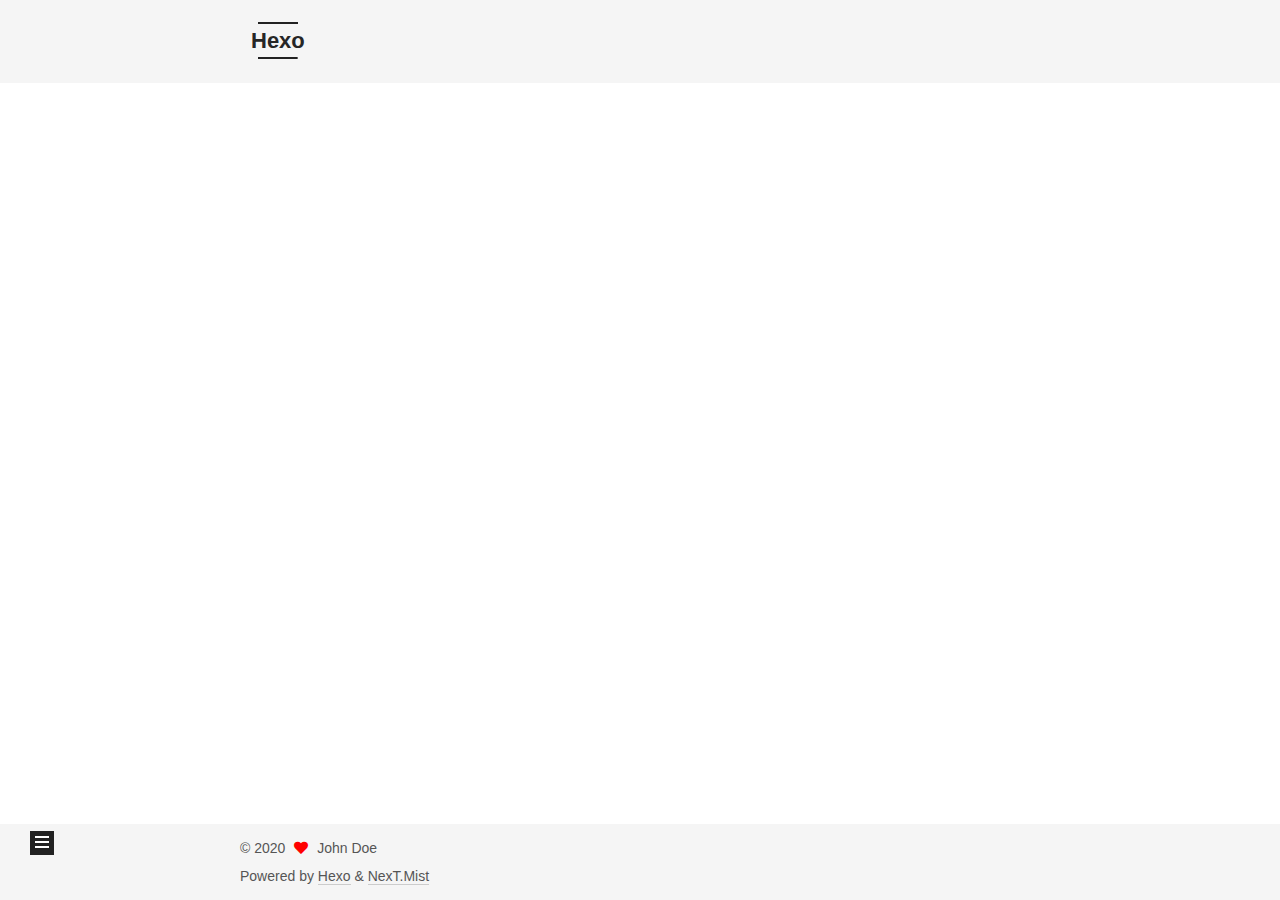
<file: 2020/05/13/test-my-site/index.html>
<!DOCTYPE html>
<html lang="en">
<head>
  <meta charset="UTF-8">
<meta name="viewport" content="width=device-width, initial-scale=1, maximum-scale=2">
<meta name="theme-color" content="#222">
<meta name="generator" content="Hexo 4.2.0">
  <link rel="apple-touch-icon" sizes="180x180" href="/images/apple-touch-icon-next.png">
  <link rel="icon" type="image/png" sizes="32x32" href="/images/favicon-32x32-next.png">
  <link rel="icon" type="image/png" sizes="16x16" href="/images/favicon-16x16-next.png">
  <link rel="mask-icon" href="/images/logo.svg" color="#222">

<link rel="stylesheet" href="/css/main.css">


<link rel="stylesheet" href="/lib/font-awesome/css/all.min.css">

<script id="hexo-configurations">
    var NexT = window.NexT || {};
    var CONFIG = {"hostname":"yoursite.com","root":"/","scheme":"Mist","version":"8.0.0-rc.2","exturl":false,"sidebar":{"position":"left","display":"post","padding":18,"offset":12,"onmobile":false},"copycode":{"enable":false,"show_result":false,"style":null},"back2top":{"enable":true,"sidebar":false,"scrollpercent":false},"bookmark":{"enable":false,"color":"#222","save":"auto"},"fancybox":false,"mediumzoom":false,"lazyload":false,"pangu":false,"comments":{"style":"tabs","active":null,"storage":true,"lazyload":false,"nav":null},"algolia":{"hits":{"per_page":10},"labels":{"input_placeholder":"Search for Posts","hits_empty":"We didn't find any results for the search: ${query}","hits_stats":"${hits} results found in ${time} ms"}},"localsearch":{"enable":false,"trigger":"auto","top_n_per_article":1,"unescape":false,"preload":false},"motion":{"enable":true,"async":false,"transition":{"post_block":"fadeIn","post_header":"slideDownIn","post_body":"slideDownIn","coll_header":"slideLeftIn","sidebar":"slideUpIn"}}};
  </script>

  <meta property="og:type" content="article">
<meta property="og:title" content="test_my_site">
<meta property="og:url" content="http://yoursite.com/2020/05/13/test-my-site/index.html">
<meta property="og:site_name" content="Hexo">
<meta property="og:locale" content="en_US">
<meta property="article:published_time" content="2020-05-13T05:32:47.000Z">
<meta property="article:modified_time" content="2020-05-13T05:32:47.428Z">
<meta property="article:author" content="John Doe">
<meta name="twitter:card" content="summary">

<link rel="canonical" href="http://yoursite.com/2020/05/13/test-my-site/">


<script id="page-configurations">
  // https://hexo.io/docs/variables.html
  CONFIG.page = {
    sidebar: "",
    isHome : false,
    isPost : true,
    lang   : 'en'
  };
</script>

  <title>test_my_site | Hexo</title>
  






  <noscript>
  <style>
  .use-motion .brand,
  .use-motion .menu-item,
  .sidebar-inner,
  .use-motion .post-block,
  .use-motion .pagination,
  .use-motion .comments,
  .use-motion .post-header,
  .use-motion .post-body,
  .use-motion .collection-header { opacity: initial; }

  .use-motion .site-title,
  .use-motion .site-subtitle {
    opacity: initial;
    top: initial;
  }

  .use-motion .logo-line-before i { left: initial; }
  .use-motion .logo-line-after i { right: initial; }
  </style>
</noscript>

</head>

<body itemscope itemtype="http://schema.org/WebPage">
  <div class="container use-motion">
    <div class="headband"></div>

    <header class="header" itemscope itemtype="http://schema.org/WPHeader">
      <div class="header-inner"><div class="site-brand-container">
  <div class="site-nav-toggle">
    <div class="toggle" aria-label="Toggle navigation bar">
    </div>
  </div>

  <div class="site-meta">

    <a href="/" class="brand" rel="start">
      <span class="logo-line-before"><i></i></span>
      <h1 class="site-title">Hexo</h1>
      <span class="logo-line-after"><i></i></span>
    </a>
  </div>

  <div class="site-nav-right">
    <div class="toggle popup-trigger">
    </div>
  </div>
</div>







</div>
    </header>

    
  <div class="back-to-top">
    <i class="fa fa-arrow-up"></i>
    <span>0%</span>
  </div>


    <main class="main">
      <div class="main-inner">
        <div class="content-wrap">
          

          <div class="content post posts-expand">
            

    
  
  
  <article itemscope itemtype="http://schema.org/Article" class="post-block" lang="en">
    <link itemprop="mainEntityOfPage" href="http://yoursite.com/2020/05/13/test-my-site/">

    <span hidden itemprop="author" itemscope itemtype="http://schema.org/Person">
      <meta itemprop="image" content="/images/avatar.gif">
      <meta itemprop="name" content="John Doe">
      <meta itemprop="description" content="">
    </span>

    <span hidden itemprop="publisher" itemscope itemtype="http://schema.org/Organization">
      <meta itemprop="name" content="Hexo">
    </span>
      <header class="post-header">
        <h1 class="post-title" itemprop="name headline">
          test_my_site
        </h1>

        <div class="post-meta">
            <span class="post-meta-item">
              <span class="post-meta-item-icon">
                <i class="far fa-calendar"></i>
              </span>
              <span class="post-meta-item-text">Posted on</span>

              <time title="Created: 2020-05-13 13:32:47" itemprop="dateCreated datePublished" datetime="2020-05-13T13:32:47+08:00">2020-05-13</time>
            </span>

          

        </div>
      </header>

    
    
    
    <div class="post-body" itemprop="articleBody">

      
        
    </div>

    
    
    

      <footer class="post-footer">

        


        
    <div class="post-nav">
      <div class="post-nav-item">
    <a href="/2020/05/13/hello-world/" rel="prev" title="Hello World">
      <i class="fa fa-chevron-left"></i> Hello World
    </a></div>
      <div class="post-nav-item"></div>
    </div>
      </footer>
    
  </article>
  
  
  



          </div>
          

<script>
  window.addEventListener('tabs:register', () => {
    let { activeClass } = CONFIG.comments;
    if (CONFIG.comments.storage) {
      activeClass = localStorage.getItem('comments_active') || activeClass;
    }
    if (activeClass) {
      let activeTab = document.querySelector(`a[href="#comment-${activeClass}"]`);
      if (activeTab) {
        activeTab.click();
      }
    }
  });
  if (CONFIG.comments.storage) {
    window.addEventListener('tabs:click', event => {
      if (!event.target.matches('.tabs-comment .tab-content .tab-pane')) return;
      let commentClass = event.target.classList[1];
      localStorage.setItem('comments_active', commentClass);
    });
  }
</script>

        </div>
          
  
  <div class="toggle sidebar-toggle">
    <span class="toggle-line toggle-line-first"></span>
    <span class="toggle-line toggle-line-middle"></span>
    <span class="toggle-line toggle-line-last"></span>
  </div>

  <aside class="sidebar">
    <div class="sidebar-inner">

      <ul class="sidebar-nav motion-element">
        <li class="sidebar-nav-toc">
          Table of Contents
        </li>
        <li class="sidebar-nav-overview">
          Overview
        </li>
      </ul>

      <!--noindex-->
      <div class="post-toc-wrap sidebar-panel">
      </div>
      <!--/noindex-->

      <div class="site-overview-wrap sidebar-panel">
        <div class="site-author motion-element" itemprop="author" itemscope itemtype="http://schema.org/Person">
  <p class="site-author-name" itemprop="name">John Doe</p>
  <div class="site-description" itemprop="description"></div>
</div>
<div class="site-state-wrap motion-element">
  <nav class="site-state">
      <div class="site-state-item site-state-posts">
          <a href="/archives">
          <span class="site-state-item-count">2</span>
          <span class="site-state-item-name">posts</span>
        </a>
      </div>
  </nav>
</div>



      </div>

    </div>
  </aside>
  <div id="sidebar-dimmer"></div>


      </div>
    </main>

    <footer class="footer">
      <div class="footer-inner">
        

        

<div class="copyright">
  
  &copy; 
  <span itemprop="copyrightYear">2020</span>
  <span class="with-love">
    <i class="fa fa-heart"></i>
  </span>
  <span class="author" itemprop="copyrightHolder">John Doe</span>
</div>
  <div class="powered-by">Powered by <a href="https://hexo.io/" class="theme-link" rel="noopener" target="_blank">Hexo</a> & <a href="https://theme-next.js.org/mist/" class="theme-link" rel="noopener" target="_blank">NexT.Mist</a>
  </div>

        








      </div>
    </footer>
  </div>

  
  <script src="/lib/anime.min.js"></script>
  <script src="/lib/velocity/velocity.min.js"></script>
  <script src="/lib/velocity/velocity.ui.min.js"></script>

<script src="/js/utils.js"></script>

<script src="/js/motion.js"></script>


<script src="/js/schemes/muse.js"></script>


<script src="/js/next-boot.js"></script>




  















  

  

</body>
</html>
</file>
<file: css/main.css>
:root {
  --body-bg-color: #fff;
  --content-bg-color: #f5f5f5;
  --card-bg-color: #f5f5f5;
  --text-color: #555;
  --blockquote-color: #666;
  --link-color: #555;
  --link-hover-color: #222;
  --brand-color: #222;
  --brand-hover-color: #222;
  --table-row-odd-bg-color: #f9f9f9;
  --table-row-hover-bg-color: #f5f5f5;
  --menu-item-bg-color: #ddd;
  --btn-default-bg: transparent;
  --btn-default-color: var(--link-color);
  --btn-default-border-color: var(--link-color);
  --btn-default-hover-bg: transparent;
  --btn-default-hover-color: var(--link-hover-color);
  --btn-default-hover-border-color: var(--link-hover-color);
  --highlight-background: #f0f0f0;
  --highlight-foreground: #444;
  --highlight-gutter-background: #dedede;
  --highlight-gutter-foreground: #555;
}
@media (prefers-color-scheme: dark) {
  :root {
    --body-bg-color: #282828;
    --content-bg-color: #333;
    --card-bg-color: #555;
    --text-color: #ccc;
    --blockquote-color: #bbb;
    --link-color: #ccc;
    --link-hover-color: #eee;
    --brand-color: #ddd;
    --brand-hover-color: #ddd;
    --table-row-odd-bg-color: #282828;
    --table-row-hover-bg-color: #363636;
    --menu-item-bg-color: #555;
    --btn-default-bg: #222;
    --btn-default-color: #ccc;
    --btn-default-border-color: #555;
    --btn-default-hover-bg: #666;
    --btn-default-hover-color: #ccc;
    --btn-default-hover-border-color: #666;
    --highlight-background: #444;
    --highlight-foreground: #ddd;
    --highlight-gutter-background: #535353;
    --highlight-gutter-foreground: #cdcdcd;
  }
  img {
    opacity: 0.75;
  }
  img:hover {
    opacity: 0.9;
  }
}
html {
  line-height: 1.15; /* 1 */
  -webkit-text-size-adjust: 100%; /* 2 */
}
body {
  margin: 0;
}
main {
  display: block;
}
h1 {
  font-size: 2em;
  margin: 0.67em 0;
}
hr {
  box-sizing: content-box; /* 1 */
  height: 0; /* 1 */
  overflow: visible; /* 2 */
}
pre {
  font-family: monospace, monospace; /* 1 */
  font-size: 1em; /* 2 */
}
a {
  background: transparent;
}
abbr[title] {
  border-bottom: none; /* 1 */
  text-decoration: underline; /* 2 */
  text-decoration: underline dotted; /* 2 */
}
b,
strong {
  font-weight: bolder;
}
code,
kbd,
samp {
  font-family: monospace, monospace; /* 1 */
  font-size: 1em; /* 2 */
}
small {
  font-size: 80%;
}
sub,
sup {
  font-size: 75%;
  line-height: 0;
  position: relative;
  vertical-align: baseline;
}
sub {
  bottom: -0.25em;
}
sup {
  top: -0.5em;
}
img {
  border-style: none;
}
button,
input,
optgroup,
select,
textarea {
  font-family: inherit; /* 1 */
  font-size: 100%; /* 1 */
  line-height: 1.15; /* 1 */
  margin: 0; /* 2 */
}
button,
input {
/* 1 */
  overflow: visible;
}
button,
select {
/* 1 */
  text-transform: none;
}
button,
[type='button'],
[type='reset'],
[type='submit'] {
  -webkit-appearance: button;
}
button::-moz-focus-inner,
[type='button']::-moz-focus-inner,
[type='reset']::-moz-focus-inner,
[type='submit']::-moz-focus-inner {
  border-style: none;
  padding: 0;
}
button:-moz-focusring,
[type='button']:-moz-focusring,
[type='reset']:-moz-focusring,
[type='submit']:-moz-focusring {
  outline: 1px dotted ButtonText;
}
fieldset {
  padding: 0.35em 0.75em 0.625em;
}
legend {
  box-sizing: border-box; /* 1 */
  color: inherit; /* 2 */
  display: table; /* 1 */
  max-width: 100%; /* 1 */
  padding: 0; /* 3 */
  white-space: normal; /* 1 */
}
progress {
  vertical-align: baseline;
}
textarea {
  overflow: auto;
}
[type='checkbox'],
[type='radio'] {
  box-sizing: border-box; /* 1 */
  padding: 0; /* 2 */
}
[type='number']::-webkit-inner-spin-button,
[type='number']::-webkit-outer-spin-button {
  height: auto;
}
[type='search'] {
  outline-offset: -2px; /* 2 */
  -webkit-appearance: textfield; /* 1 */
}
[type='search']::-webkit-search-decoration {
  -webkit-appearance: none;
}
::-webkit-file-upload-button {
  font: inherit; /* 2 */
  -webkit-appearance: button; /* 1 */
}
details {
  display: block;
}
summary {
  display: list-item;
}
template {
  display: none;
}
[hidden] {
  display: none;
}
::selection {
  background: #262a30;
  color: #eee;
}
html,
body {
  height: 100%;
}
body {
  background: var(--body-bg-color);
  color: var(--text-color);
  font-family: 'Lato', "PingFang SC", "Microsoft YaHei", sans-serif;
  font-size: 1em;
  line-height: 2;
}
@media (max-width: 991px) {
  body {
    padding-left: 0 !important;
    padding-right: 0 !important;
  }
}
h1,
h2,
h3,
h4,
h5,
h6 {
  font-family: 'Lato', "PingFang SC", "Microsoft YaHei", sans-serif;
  font-weight: bold;
  line-height: 1.5;
  margin: 20px 0 15px;
}
h1 {
  font-size: 1.5em;
}
h2 {
  font-size: 1.375em;
}
h3 {
  font-size: 1.25em;
}
h4 {
  font-size: 1.125em;
}
h5 {
  font-size: 1em;
}
h6 {
  font-size: 0.875em;
}
p {
  margin: 0 0 20px 0;
}
a,
span.exturl {
  border-bottom: 1px solid #ccc;
  color: var(--link-color);
  outline: 0;
  text-decoration: none;
  overflow-wrap: break-word;
  word-wrap: break-word;
  cursor: pointer;
}
a:hover,
span.exturl:hover {
  border-bottom-color: var(--link-hover-color);
  color: var(--link-hover-color);
}
iframe,
img,
video {
  display: block;
  margin-left: auto;
  margin-right: auto;
  max-width: 100%;
}
hr {
  background-image: repeating-linear-gradient(-45deg, #ddd, #ddd 4px, transparent 4px, transparent 8px);
  border: 0;
  height: 3px;
  margin: 40px 0;
}
blockquote {
  border-left: 4px solid #ddd;
  color: var(--blockquote-color);
  margin: 0;
  padding: 0 15px;
}
blockquote cite::before {
  content: '-';
  padding: 0 5px;
}
dt {
  font-weight: bold;
}
dd {
  margin: 0;
  padding: 0;
}
kbd {
  background-color: #f5f5f5;
  background-image: linear-gradient(#eee, #fff, #eee);
  border: 1px solid #ccc;
  border-radius: 0.2em;
  box-shadow: 0.1em 0.1em 0.2em rgba(0,0,0,0.1);
  color: #555;
  font-family: inherit;
  padding: 0.1em 0.3em;
  white-space: nowrap;
}
.table-container {
  overflow: auto;
}
table {
  border-collapse: collapse;
  border-spacing: 0;
  font-size: 0.875em;
  margin: 0 0 20px 0;
  width: 100%;
}
tbody tr:nth-of-type(odd) {
  background: var(--table-row-odd-bg-color);
}
tbody tr:hover {
  background: var(--table-row-hover-bg-color);
}
caption,
th,
td {
  font-weight: normal;
  padding: 8px;
  vertical-align: middle;
}
th,
td {
  border: 1px solid #ddd;
  border-bottom: 3px solid #ddd;
}
th {
  font-weight: 700;
  padding-bottom: 10px;
}
td {
  border-bottom-width: 1px;
}
.btn {
  background: var(--btn-default-bg);
  border: 2px solid var(--btn-default-border-color);
  border-radius: 0;
  color: var(--btn-default-color);
  display: inline-block;
  font-size: 0.875em;
  line-height: 2;
  padding: 0 20px;
  text-decoration: none;
  transition-property: background-color;
  transition-delay: 0s;
  transition-duration: 0.2s;
  transition-timing-function: ease-in-out;
}
.btn:hover {
  background: var(--btn-default-hover-bg);
  border-color: var(--btn-default-hover-border-color);
  color: var(--btn-default-hover-color);
}
.btn + .btn {
  margin: 0 0 8px 8px;
}
.btn .fa-fw {
  text-align: left;
  width: 1.285714285714286em;
}
.toggle {
  line-height: 0;
}
.toggle .toggle-line {
  background: #fff;
  display: inline-block;
  height: 2px;
  left: 0;
  position: relative;
  top: 0;
  transition: all 0.4s;
  vertical-align: top;
  width: 100%;
}
.toggle .toggle-line:not(:first-child) {
  margin-top: 3px;
}
.toggle.toggle-arrow .toggle-line-first {
  left: 50%;
  top: 2px;
  transform: rotate(45deg);
  width: 50%;
}
.toggle.toggle-arrow .toggle-line-middle {
  left: 2px;
  width: 90%;
}
.toggle.toggle-arrow .toggle-line-last {
  left: 50%;
  top: -2px;
  transform: rotate(-45deg);
  width: 50%;
}
.toggle.toggle-close .toggle-line-first {
  transform: rotate(-45deg);
  top: 5px;
}
.toggle.toggle-close .toggle-line-middle {
  opacity: 0;
}
.toggle.toggle-close .toggle-line-last {
  transform: rotate(45deg);
  top: -5px;
}
/*

Original highlight.js style (c) Ivan Sagalaev <maniac@softwaremaniacs.org>

*/

.hljs {
  display: block;
  overflow-x: auto;
  padding: 0.5em;
  background: #F0F0F0;
}


/* Base color: saturation 0; */

.hljs,
.hljs-subst {
  color: #444;
}

.hljs-comment {
  color: #888888;
}

.hljs-keyword,
.hljs-attribute,
.hljs-selector-tag,
.hljs-meta-keyword,
.hljs-doctag,
.hljs-name {
  font-weight: bold;
}


/* User color: hue: 0 */

.hljs-type,
.hljs-string,
.hljs-number,
.hljs-selector-id,
.hljs-selector-class,
.hljs-quote,
.hljs-template-tag,
.hljs-deletion {
  color: #880000;
}

.hljs-title,
.hljs-section {
  color: #880000;
  font-weight: bold;
}

.hljs-regexp,
.hljs-symbol,
.hljs-variable,
.hljs-template-variable,
.hljs-link,
.hljs-selector-attr,
.hljs-selector-pseudo {
  color: #BC6060;
}


/* Language color: hue: 90; */

.hljs-literal {
  color: #78A960;
}

.hljs-built_in,
.hljs-bullet,
.hljs-code,
.hljs-addition {
  color: #397300;
}


/* Meta color: hue: 200 */

.hljs-meta {
  color: #1f7199;
}

.hljs-meta-string {
  color: #4d99bf;
}


/* Misc effects */

.hljs-emphasis {
  font-style: italic;
}

.hljs-strong {
  font-weight: bold;
}

@media (prefers-color-scheme: dark) {
/*

Dark style from softwaremaniacs.org (c) Ivan Sagalaev <Maniac@SoftwareManiacs.Org>

*/

.hljs {
  display: block;
  overflow-x: auto;
  padding: 0.5em;
  background: #444;
}

.hljs-keyword,
.hljs-selector-tag,
.hljs-literal,
.hljs-section,
.hljs-link {
  color: white;
}

.hljs,
.hljs-subst {
  color: #ddd;
}

.hljs-string,
.hljs-title,
.hljs-name,
.hljs-type,
.hljs-attribute,
.hljs-symbol,
.hljs-bullet,
.hljs-built_in,
.hljs-addition,
.hljs-variable,
.hljs-template-tag,
.hljs-template-variable {
  color: #d88;
}

.hljs-comment,
.hljs-quote,
.hljs-deletion,
.hljs-meta {
  color: #777;
}

.hljs-keyword,
.hljs-selector-tag,
.hljs-literal,
.hljs-title,
.hljs-section,
.hljs-doctag,
.hljs-type,
.hljs-name,
.hljs-strong {
  font-weight: bold;
}

.hljs-emphasis {
  font-style: italic;
}

}
.highlight,
pre {
  background: var(--highlight-background);
  color: var(--highlight-foreground);
  line-height: 1.6;
  margin: 0 auto 20px;
}
pre,
code {
  font-family: consolas, Menlo, monospace, "PingFang SC", "Microsoft YaHei";
}
code {
  background: #eee;
  border-radius: 3px;
  color: #555;
  padding: 2px 4px;
  overflow-wrap: break-word;
  word-wrap: break-word;
}
.highlight {
  position: relative;
}
.highlight pre {
  border: 0;
  margin: 0;
  padding: 10px 0;
}
.highlight table {
  border: 0;
  margin: 0;
  width: auto;
}
.highlight td {
  border: 0;
  padding: 0;
}
.highlight figcaption {
  background: var(--highlight-gutter-background);
  color: var(--highlight-foreground);
  display: flex;
  font-size: 0.875em;
  justify-content: space-between;
  line-height: 1.2;
  padding: 0.5em;
}
.highlight figcaption a {
  color: var(--highlight-foreground);
}
.highlight figcaption a:hover {
  border-bottom-color: var(--highlight-foreground);
}
.highlight .gutter {
  -moz-user-select: none;
  -ms-user-select: none;
  -webkit-user-select: none;
  user-select: none;
}
.highlight .gutter pre {
  background: var(--highlight-gutter-background);
  color: var(--highlight-gutter-foreground);
  padding-left: 10px;
  padding-right: 10px;
  text-align: right;
}
.highlight .code pre {
  background: var(--highlight-background);
  padding-left: 10px;
  width: 100%;
}
.gist table {
  width: auto;
}
.gist table td {
  border: 0;
}
pre {
  overflow: auto;
  padding: 10px;
}
pre code {
  background: none;
  color: var(--highlight-foreground);
  font-size: 0.875em;
  padding: 0;
  text-shadow: none;
}
.blockquote-center {
  border-left: none;
  margin: 40px 0;
  padding: 0;
  position: relative;
  text-align: center;
}
.blockquote-center .fa {
  display: block;
  opacity: 0.6;
  position: absolute;
  width: 100%;
}
.blockquote-center .fa-quote-left {
  border-top: 1px solid #ccc;
  text-align: left;
  top: -20px;
}
.blockquote-center .fa-quote-right {
  border-bottom: 1px solid #ccc;
  text-align: right;
  bottom: -20px;
}
.blockquote-center p,
.blockquote-center div {
  text-align: center;
}
.post-body .group-picture img {
  margin: 0 auto;
  padding: 0 3px;
}
.group-picture-row {
  margin-bottom: 6px;
  overflow: hidden;
}
.group-picture-column {
  float: left;
  margin-bottom: 10px;
}
.post-body .label {
  color: #555;
  display: inline;
  padding: 0 2px;
}
.post-body .label.default {
  background: #f0f0f0;
}
.post-body .label.primary {
  background: #efe6f7;
}
.post-body .label.info {
  background: #e5f2f8;
}
.post-body .label.success {
  background: #e7f4e9;
}
.post-body .label.warning {
  background: #fcf6e1;
}
.post-body .label.danger {
  background: #fae8eb;
}
.post-body .link-grid {
  display: grid;
  grid-gap: 1.5rem 1.5rem;
  grid-template-columns: 1fr 1fr;
  padding: 1.5rem;
  user-select: none;
}
@media (max-width: 767px) {
  .post-body .link-grid {
    grid-template-columns: 1fr;
  }
}
.post-body .link-grid div {
  border: solid #ddd;
  box-shadow: 1rem 1rem 0.5rem #808080;
  height: 5rem;
  transition: background 0.3s;
  padding: 0.5rem;
  position: relative;
}
.post-body .link-grid div:hover {
  animation: shake 0.5s;
  background: rgba(230,244,250,0.5);
}
.post-body .link-grid div:active {
  box-shadow: 0.5rem 0.5rem 0.25rem #808080;
  transform: translate(0.2rem, 0.2rem);
}
.post-body .link-grid div img {
  border: 1px solid #ddd;
  border-radius: 50%;
  box-sizing: border-box;
  height: 5rem;
  left: 0.5rem;
  padding: 3px;
  position: absolute;
  top: 0.5rem;
  width: 5rem;
}
.post-body .link-grid div p {
  margin: 0 1rem 0 6rem;
}
.post-body .link-grid div p:first-of-type {
  font-size: 1.2em;
}
.post-body .link-grid div p:last-of-type {
  font-size: 0.8em;
  line-height: 1.3rem;
  opacity: 0.7;
}
.post-body .link-grid div a {
  border: none;
  height: 100%;
  left: 0;
  position: absolute;
  top: 0;
  width: 100%;
}
@-moz-keyframes shake {
  0% {
    transform: translate(1pt, 1pt) rotate(0deg);
  }
  10% {
    transform: translate(-1pt, -2pt) rotate(-1deg);
  }
  20% {
    transform: translate(-3pt, 0pt) rotate(1deg);
  }
  30% {
    transform: translate(3pt, 2pt) rotate(0deg);
  }
  40% {
    transform: translate(1pt, -1pt) rotate(1deg);
  }
  50% {
    transform: translate(-1pt, 2pt) rotate(-1deg);
  }
  60% {
    transform: translate(-3pt, 1pt) rotate(0deg);
  }
  70% {
    transform: translate(3pt, 1pt) rotate(-1deg);
  }
  80% {
    transform: translate(-1pt, -1pt) rotate(1deg);
  }
  90% {
    transform: translate(1pt, 2pt) rotate(0deg);
  }
  100% {
    transform: translate(1pt, -2pt) rotate(-1deg);
  }
}
@-webkit-keyframes shake {
  0% {
    transform: translate(1pt, 1pt) rotate(0deg);
  }
  10% {
    transform: translate(-1pt, -2pt) rotate(-1deg);
  }
  20% {
    transform: translate(-3pt, 0pt) rotate(1deg);
  }
  30% {
    transform: translate(3pt, 2pt) rotate(0deg);
  }
  40% {
    transform: translate(1pt, -1pt) rotate(1deg);
  }
  50% {
    transform: translate(-1pt, 2pt) rotate(-1deg);
  }
  60% {
    transform: translate(-3pt, 1pt) rotate(0deg);
  }
  70% {
    transform: translate(3pt, 1pt) rotate(-1deg);
  }
  80% {
    transform: translate(-1pt, -1pt) rotate(1deg);
  }
  90% {
    transform: translate(1pt, 2pt) rotate(0deg);
  }
  100% {
    transform: translate(1pt, -2pt) rotate(-1deg);
  }
}
@-o-keyframes shake {
  0% {
    transform: translate(1pt, 1pt) rotate(0deg);
  }
  10% {
    transform: translate(-1pt, -2pt) rotate(-1deg);
  }
  20% {
    transform: translate(-3pt, 0pt) rotate(1deg);
  }
  30% {
    transform: translate(3pt, 2pt) rotate(0deg);
  }
  40% {
    transform: translate(1pt, -1pt) rotate(1deg);
  }
  50% {
    transform: translate(-1pt, 2pt) rotate(-1deg);
  }
  60% {
    transform: translate(-3pt, 1pt) rotate(0deg);
  }
  70% {
    transform: translate(3pt, 1pt) rotate(-1deg);
  }
  80% {
    transform: translate(-1pt, -1pt) rotate(1deg);
  }
  90% {
    transform: translate(1pt, 2pt) rotate(0deg);
  }
  100% {
    transform: translate(1pt, -2pt) rotate(-1deg);
  }
}
@keyframes shake {
  0% {
    transform: translate(1pt, 1pt) rotate(0deg);
  }
  10% {
    transform: translate(-1pt, -2pt) rotate(-1deg);
  }
  20% {
    transform: translate(-3pt, 0pt) rotate(1deg);
  }
  30% {
    transform: translate(3pt, 2pt) rotate(0deg);
  }
  40% {
    transform: translate(1pt, -1pt) rotate(1deg);
  }
  50% {
    transform: translate(-1pt, 2pt) rotate(-1deg);
  }
  60% {
    transform: translate(-3pt, 1pt) rotate(0deg);
  }
  70% {
    transform: translate(3pt, 1pt) rotate(-1deg);
  }
  80% {
    transform: translate(-1pt, -1pt) rotate(1deg);
  }
  90% {
    transform: translate(1pt, 2pt) rotate(0deg);
  }
  100% {
    transform: translate(1pt, -2pt) rotate(-1deg);
  }
}
.post-body .tabs {
  margin-bottom: 20px;
}
.post-body .tabs,
.tabs-comment {
  display: block;
  padding-top: 10px;
  position: relative;
}
.post-body .tabs ul.nav-tabs,
.tabs-comment ul.nav-tabs {
  display: flex;
  flex-wrap: wrap;
  margin: 0;
  margin-bottom: -1px;
  padding: 0;
}
@media (max-width: 413px) {
  .post-body .tabs ul.nav-tabs,
  .tabs-comment ul.nav-tabs {
    display: block;
    margin-bottom: 5px;
  }
}
.post-body .tabs ul.nav-tabs li.tab,
.tabs-comment ul.nav-tabs li.tab {
  border-bottom: 1px solid #ddd;
  border-left: 1px solid transparent;
  border-right: 1px solid transparent;
  border-top: 3px solid transparent;
  flex-grow: 1;
  list-style-type: none;
  border-radius: 0 0 0 0;
}
@media (max-width: 413px) {
  .post-body .tabs ul.nav-tabs li.tab,
  .tabs-comment ul.nav-tabs li.tab {
    border-bottom: 1px solid transparent;
    border-left: 3px solid transparent;
    border-right: 1px solid transparent;
    border-top: 1px solid transparent;
  }
}
@media (max-width: 413px) {
  .post-body .tabs ul.nav-tabs li.tab,
  .tabs-comment ul.nav-tabs li.tab {
    border-radius: 0;
  }
}
.post-body .tabs ul.nav-tabs li.tab a,
.tabs-comment ul.nav-tabs li.tab a {
  border-bottom: initial;
  display: block;
  line-height: 1.8;
  outline: 0;
  padding: 0.25em 0.75em;
  text-align: center;
  transition-delay: 0s;
  transition-duration: 0.2s;
  transition-timing-function: ease-out;
}
.post-body .tabs ul.nav-tabs li.tab a i,
.tabs-comment ul.nav-tabs li.tab a i {
  width: 1.285714285714286em;
}
.post-body .tabs ul.nav-tabs li.tab.active,
.tabs-comment ul.nav-tabs li.tab.active {
  border-bottom: 1px solid transparent;
  border-left: 1px solid #ddd;
  border-right: 1px solid #ddd;
  border-top: 3px solid #fc6423;
}
@media (max-width: 413px) {
  .post-body .tabs ul.nav-tabs li.tab.active,
  .tabs-comment ul.nav-tabs li.tab.active {
    border-bottom: 1px solid #ddd;
    border-left: 3px solid #fc6423;
    border-right: 1px solid #ddd;
    border-top: 1px solid #ddd;
  }
}
.post-body .tabs ul.nav-tabs li.tab.active a,
.tabs-comment ul.nav-tabs li.tab.active a {
  color: var(--link-color);
  cursor: default;
}
.post-body .tabs .tab-content .tab-pane,
.tabs-comment .tab-content .tab-pane {
  border: 1px solid #ddd;
  border-top: 0;
  padding: 20px 20px 0 20px;
  border-radius: 0;
}
.post-body .tabs .tab-content .tab-pane:not(.active),
.tabs-comment .tab-content .tab-pane:not(.active) {
  display: none;
}
.post-body .tabs .tab-content .tab-pane.active,
.tabs-comment .tab-content .tab-pane.active {
  display: block;
}
.post-body .tabs .tab-content .tab-pane.active:nth-of-type(1),
.tabs-comment .tab-content .tab-pane.active:nth-of-type(1) {
  border-radius: 0 0 0 0;
}
@media (max-width: 413px) {
  .post-body .tabs .tab-content .tab-pane.active:nth-of-type(1),
  .tabs-comment .tab-content .tab-pane.active:nth-of-type(1) {
    border-radius: 0;
  }
}
.post-body .note {
  border-radius: 3px;
  margin-bottom: 20px;
  padding: 1em;
  position: relative;
  border: 1px solid #eee;
  border-left-width: 5px;
}
.post-body .note h2,
.post-body .note h3,
.post-body .note h4,
.post-body .note h5,
.post-body .note h6 {
  margin-top: 0;
  border-bottom: initial;
  margin-bottom: 0;
  padding-top: 0;
}
.post-body .note p:first-child,
.post-body .note ul:first-child,
.post-body .note ol:first-child,
.post-body .note table:first-child,
.post-body .note pre:first-child,
.post-body .note blockquote:first-child,
.post-body .note img:first-child {
  margin-top: 0;
}
.post-body .note p:last-child,
.post-body .note ul:last-child,
.post-body .note ol:last-child,
.post-body .note table:last-child,
.post-body .note pre:last-child,
.post-body .note blockquote:last-child,
.post-body .note img:last-child {
  margin-bottom: 0;
}
.post-body .note.default {
  border-left-color: #777;
}
.post-body .note.default h2,
.post-body .note.default h3,
.post-body .note.default h4,
.post-body .note.default h5,
.post-body .note.default h6 {
  color: #777;
}
.post-body .note.primary {
  border-left-color: #6f42c1;
}
.post-body .note.primary h2,
.post-body .note.primary h3,
.post-body .note.primary h4,
.post-body .note.primary h5,
.post-body .note.primary h6 {
  color: #6f42c1;
}
.post-body .note.info {
  border-left-color: #428bca;
}
.post-body .note.info h2,
.post-body .note.info h3,
.post-body .note.info h4,
.post-body .note.info h5,
.post-body .note.info h6 {
  color: #428bca;
}
.post-body .note.success {
  border-left-color: #5cb85c;
}
.post-body .note.success h2,
.post-body .note.success h3,
.post-body .note.success h4,
.post-body .note.success h5,
.post-body .note.success h6 {
  color: #5cb85c;
}
.post-body .note.warning {
  border-left-color: #f0ad4e;
}
.post-body .note.warning h2,
.post-body .note.warning h3,
.post-body .note.warning h4,
.post-body .note.warning h5,
.post-body .note.warning h6 {
  color: #f0ad4e;
}
.post-body .note.danger {
  border-left-color: #d9534f;
}
.post-body .note.danger h2,
.post-body .note.danger h3,
.post-body .note.danger h4,
.post-body .note.danger h5,
.post-body .note.danger h6 {
  color: #d9534f;
}
.pagination .prev,
.pagination .next,
.pagination .page-number,
.pagination .space {
  display: inline-block;
  margin: 0 10px;
  padding: 0 11px;
  position: relative;
  top: -1px;
}
@media (max-width: 767px) {
  .pagination .prev,
  .pagination .next,
  .pagination .page-number,
  .pagination .space {
    margin: 0 5px;
  }
}
.pagination {
  border-top: 1px solid #eee;
  margin: 120px 0 0;
  text-align: center;
}
.pagination .prev,
.pagination .next,
.pagination .page-number {
  border-bottom: 0;
  border-top: 1px solid #eee;
  transition-property: border-color;
  transition-delay: 0s;
  transition-duration: 0.2s;
  transition-timing-function: ease-in-out;
}
.pagination .prev:hover,
.pagination .next:hover,
.pagination .page-number:hover {
  border-top-color: #222;
}
.pagination .space {
  margin: 0;
  padding: 0;
}
.pagination .prev {
  margin-left: 0;
}
.pagination .next {
  margin-right: 0;
}
.pagination .page-number.current {
  background: #ccc;
  border-top-color: #ccc;
  color: #fff;
}
@media (max-width: 767px) {
  .pagination {
    border-top: none;
  }
  .pagination .prev,
  .pagination .next,
  .pagination .page-number {
    border-bottom: 1px solid #eee;
    border-top: 0;
    margin-bottom: 10px;
    padding: 0 10px;
  }
  .pagination .prev:hover,
  .pagination .next:hover,
  .pagination .page-number:hover {
    border-bottom-color: #222;
  }
}
.comments {
  margin-top: 60px;
  overflow: hidden;
}
.comment-button-group {
  display: flex;
  flex-wrap: wrap-reverse;
  justify-content: center;
  margin: 1em 0;
}
.comment-button-group .comment-button {
  margin: 0.1em 0.2em;
}
.comment-button-group .comment-button.active {
  background: var(--btn-default-hover-bg);
  border-color: var(--btn-default-hover-border-color);
  color: var(--btn-default-hover-color);
}
.comment-position {
  display: none;
}
.comment-position.active {
  display: block;
}
.tabs-comment {
  background: var(--content-bg-color);
  margin-top: 4em;
  padding-top: 0;
}
.tabs-comment .comments {
  border: 0;
  box-shadow: none;
  margin-top: 0;
  padding-top: 0;
}
.container {
  min-height: 100%;
  position: relative;
}
.main-inner {
  margin: 0 auto;
  width: 700px;
}
@media (min-width: 1200px) {
  .main-inner {
    width: 800px;
  }
}
@media (min-width: 1600px) {
  .main-inner {
    width: 900px;
  }
}
@media (max-width: 767px) {
  .content-wrap {
    padding: 0 20px;
  }
}
.header {
  background: transparent;
}
.header-inner {
  margin: 0 auto;
  width: 700px;
}
@media (min-width: 1200px) {
  .header-inner {
    width: 800px;
  }
}
@media (min-width: 1600px) {
  .header-inner {
    width: 900px;
  }
}
.site-brand-container {
  display: flex;
  flex-shrink: 0;
  padding: 0 10px;
}
.headband {
  background: #222;
  height: 3px;
}
.site-meta {
  flex-grow: 1;
  text-align: left;
}
@media (max-width: 767px) {
  .site-meta {
    text-align: center;
  }
}
.brand {
  border-bottom: none;
  color: var(--brand-color);
  display: inline-block;
  line-height: 1.375em;
  padding: 0 40px;
  position: relative;
}
.brand:hover {
  color: var(--brand-hover-color);
}
.site-title {
  font-family: 'Lato', "PingFang SC", "Microsoft YaHei", sans-serif;
  font-size: 1.375em;
  font-weight: normal;
  margin: 0;
}
.site-subtitle {
  color: #999;
  font-size: 0.8125em;
  margin: 10px 0;
}
.use-motion .brand {
  opacity: 0;
}
.use-motion .site-title,
.use-motion .site-subtitle,
.use-motion .custom-logo-image {
  opacity: 0;
  position: relative;
  top: -10px;
}
.site-nav-toggle,
.site-nav-right {
  display: none;
}
@media (max-width: 767px) {
  .site-nav-toggle,
  .site-nav-right {
    display: flex;
    flex-direction: column;
    justify-content: center;
  }
}
.site-nav-toggle .toggle,
.site-nav-right .toggle {
  color: var(--text-color);
  padding: 10px;
  width: 22px;
}
.site-nav-toggle .toggle .toggle-line,
.site-nav-right .toggle .toggle-line {
  background: var(--text-color);
  border-radius: 1px;
}
.site-nav {
  display: block;
}
@media (max-width: 767px) {
  .site-nav {
    clear: both;
    display: none;
  }
}
.site-nav.site-nav-on {
  display: block;
}
.menu {
  margin-top: 20px;
  padding-left: 0;
  text-align: center;
}
.menu-item {
  display: inline-block;
  list-style: none;
  margin: 0 10px;
}
@media (max-width: 767px) {
  .menu-item {
    display: block;
    margin-top: 10px;
  }
  .menu-item.menu-item-search {
    display: none;
  }
}
.menu-item a,
.menu-item span.exturl {
  border-bottom: 0;
  display: block;
  font-size: 0.8125em;
  transition-property: border-color;
  transition-delay: 0s;
  transition-duration: 0.2s;
  transition-timing-function: ease-in-out;
}
@media (hover: none) {
  .menu-item a:hover,
  .menu-item span.exturl:hover {
    border-bottom-color: transparent !important;
  }
}
.menu-item .fa,
.menu-item .fab,
.menu-item .far,
.menu-item .fas {
  margin-right: 8px;
}
.menu-item .badge {
  display: inline-block;
  font-weight: bold;
  line-height: 1;
  margin-left: 0.35em;
  margin-top: 0.35em;
  text-align: center;
  white-space: nowrap;
}
@media (max-width: 767px) {
  .menu-item .badge {
    float: right;
    margin-left: 0;
  }
}
.menu-item-active a,
.menu .menu-item a:hover,
.menu .menu-item span.exturl:hover {
  background: var(--menu-item-bg-color);
}
.use-motion .menu-item {
  opacity: 0;
}
.sidebar {
  background: #222;
  bottom: 0;
  box-shadow: inset 0 2px 6px #000;
  position: fixed;
  top: 0;
}
@media (max-width: 991px) {
  .sidebar {
    display: none;
  }
}
.sidebar-inner {
  color: #999;
  padding: 18px 10px;
  text-align: center;
}
.cc-license {
  margin-top: 10px;
  text-align: center;
}
.cc-license .cc-opacity {
  border-bottom: none;
  opacity: 0.7;
}
.cc-license .cc-opacity:hover {
  opacity: 0.9;
}
.cc-license img {
  display: inline-block;
}
.site-author-image {
  border: 2px solid #333;
  display: block;
  margin: 0 auto;
  max-width: 96px;
  padding: 2px;
}
.site-author-name {
  color: #f5f5f5;
  font-weight: normal;
  margin: 5px 0 0;
  text-align: center;
}
.site-description {
  color: #999;
  font-size: 1em;
  margin-top: 5px;
  text-align: center;
}
.links-of-author {
  margin-top: 15px;
}
.links-of-author a,
.links-of-author span.exturl {
  border-bottom-color: #555;
  display: inline-block;
  font-size: 0.8125em;
  margin-bottom: 10px;
  margin-right: 10px;
  vertical-align: middle;
}
.links-of-author a::before,
.links-of-author span.exturl::before {
  background: #ba04ff;
  border-radius: 50%;
  content: ' ';
  display: inline-block;
  height: 4px;
  margin-right: 3px;
  vertical-align: middle;
  width: 4px;
}
.sidebar-button {
  margin-top: 15px;
}
.sidebar-button a {
  border: 1px solid #fc6423;
  border-radius: 4px;
  color: #fc6423;
  display: inline-block;
  padding: 0 15px;
}
.sidebar-button a .fa,
.sidebar-button a .fab,
.sidebar-button a .far,
.sidebar-button a .fas {
  margin-right: 5px;
}
.sidebar-button a:hover {
  background: #fc6423;
  border: 1px solid #fc6423;
  color: #fff;
}
.sidebar-button a:hover .fa,
.sidebar-button a:hover .fab,
.sidebar-button a:hover .far,
.sidebar-button a:hover .fas {
  color: #fff;
}
.links-of-blogroll {
  font-size: 0.8125em;
  margin-top: 10px;
}
.links-of-blogroll-title {
  font-size: 0.875em;
  font-weight: 600;
  margin-top: 0;
}
.links-of-blogroll-list {
  list-style: none;
  margin: 0;
  padding: 0;
}
#sidebar-dimmer {
  display: none;
}
@media (max-width: 767px) {
  #sidebar-dimmer {
    background: #000;
    display: block;
    height: 100%;
    left: 100%;
    opacity: 0;
    position: fixed;
    top: 0;
    width: 100%;
    z-index: 1100;
  }
  .sidebar-active + #sidebar-dimmer {
    opacity: 0.7;
    transform: translateX(-100%);
    transition: opacity 0.5s;
  }
}
.sidebar-nav {
  margin: 0;
  padding-bottom: 20px;
  padding-left: 0;
}
.sidebar-nav li {
  border-bottom: 1px solid transparent;
  color: #666;
  cursor: pointer;
  display: inline-block;
  font-size: 0.875em;
}
.sidebar-nav li.sidebar-nav-overview {
  margin-left: 10px;
}
.sidebar-nav li:hover {
  color: #f5f5f5;
}
.sidebar-nav .sidebar-nav-active {
  border-bottom-color: #87daff;
  color: #87daff;
}
.sidebar-nav .sidebar-nav-active:hover {
  color: #87daff;
}
.sidebar-panel {
  display: none;
  overflow-x: hidden;
  overflow-y: auto;
}
.sidebar-panel-active {
  display: block;
}
.sidebar-toggle {
  background: #222;
  bottom: 45px;
  cursor: pointer;
  height: 14px;
  left: 30px;
  padding: 5px;
  position: fixed;
  width: 14px;
  z-index: 1300;
}
@media (max-width: 991px) {
  .sidebar-toggle {
    left: 20px;
    opacity: 0.8;
    display: none;
  }
}
.sidebar-toggle:hover .toggle-line {
  background: #87daff;
}
.post-toc {
  font-size: 0.875em;
}
.post-toc ol {
  list-style: none;
  margin: 0;
  padding: 0 2px 5px 10px;
  text-align: left;
}
.post-toc ol > ol {
  padding-left: 0;
}
.post-toc ol a {
  transition-property: all;
  transition-delay: 0s;
  transition-duration: 0.2s;
  transition-timing-function: ease-in-out;
}
.post-toc .nav-item {
  line-height: 1.8;
  overflow: hidden;
  text-overflow: ellipsis;
  white-space: nowrap;
}
.post-toc .nav .nav-child {
  display: none;
}
.post-toc .nav .active > .nav-child {
  display: block;
}
.post-toc .nav .active-current > .nav-child {
  display: block;
}
.post-toc .nav .active-current > .nav-child > .nav-item {
  display: block;
}
.post-toc .nav .active > a {
  border-bottom-color: #87daff;
  color: #87daff;
}
.post-toc .nav .active-current > a {
  color: #87daff;
}
.post-toc .nav .active-current > a:hover {
  color: #87daff;
}
.site-state {
  display: flex;
  justify-content: center;
  line-height: 1.4;
  margin-top: 10px;
  overflow: hidden;
  text-align: center;
  white-space: nowrap;
}
.site-state-item {
  padding: 0 15px;
}
.site-state-item:not(:first-child) {
  border-left: 1px solid #333;
}
.site-state-item a {
  border-bottom: none;
}
.site-state-item-count {
  display: block;
  font-size: 1.25em;
  font-weight: 600;
  text-align: center;
}
.site-state-item-name {
  color: inherit;
  font-size: 0.875em;
}
.footer {
  color: #999;
  font-size: 0.875em;
  padding: 20px 0;
}
.footer.footer-fixed {
  bottom: 0;
  left: 0;
  position: absolute;
  right: 0;
}
.footer-inner {
  box-sizing: border-box;
  margin: 0 auto;
  text-align: center;
  width: 700px;
}
@media (min-width: 1200px) {
  .footer-inner {
    width: 800px;
  }
}
@media (min-width: 1600px) {
  .footer-inner {
    width: 900px;
  }
}
.languages {
  display: inline-block;
  font-size: 1.125em;
  position: relative;
}
.languages .lang-select-label span {
  margin: 0 0.5em;
}
.languages .lang-select {
  height: 100%;
  left: 0;
  opacity: 0;
  position: absolute;
  top: 0;
  width: 100%;
}
.with-love {
  color: #ff0000;
  display: inline-block;
  margin: 0 5px;
}
.powered-by,
.theme-info {
  display: inline-block;
}
@-moz-keyframes iconAnimate {
  0%, 100% {
    transform: scale(1);
  }
  10%, 30% {
    transform: scale(0.9);
  }
  20%, 40%, 60%, 80% {
    transform: scale(1.1);
  }
  50%, 70% {
    transform: scale(1.1);
  }
}
@-webkit-keyframes iconAnimate {
  0%, 100% {
    transform: scale(1);
  }
  10%, 30% {
    transform: scale(0.9);
  }
  20%, 40%, 60%, 80% {
    transform: scale(1.1);
  }
  50%, 70% {
    transform: scale(1.1);
  }
}
@-o-keyframes iconAnimate {
  0%, 100% {
    transform: scale(1);
  }
  10%, 30% {
    transform: scale(0.9);
  }
  20%, 40%, 60%, 80% {
    transform: scale(1.1);
  }
  50%, 70% {
    transform: scale(1.1);
  }
}
@keyframes iconAnimate {
  0%, 100% {
    transform: scale(1);
  }
  10%, 30% {
    transform: scale(0.9);
  }
  20%, 40%, 60%, 80% {
    transform: scale(1.1);
  }
  50%, 70% {
    transform: scale(1.1);
  }
}
.back-to-top {
  font-size: 12px;
  text-align: center;
  transition-delay: 0s;
  transition-duration: 0.2s;
  transition-timing-function: ease-in-out;
}
.back-to-top {
  background: #222;
  bottom: -100px;
  box-sizing: border-box;
  color: #fff;
  cursor: pointer;
  left: 30px;
  opacity: 1;
  padding: 0 6px;
  position: fixed;
  transition-property: bottom;
  z-index: 1300;
  width: 24px;
}
.back-to-top span {
  display: none;
}
.back-to-top:hover {
  color: #87daff;
}
.back-to-top.back-to-top-on {
  bottom: 19px;
}
@media (max-width: 991px) {
  .back-to-top {
    left: 20px;
    opacity: 0.8;
  }
}
.post-body {
  font-family: 'Lato', "PingFang SC", "Microsoft YaHei", sans-serif;
  overflow-wrap: break-word;
  word-wrap: break-word;
}
@media (min-width: 1200px) {
  .post-body {
    font-size: 1.125em;
  }
}
.post-body .exturl .fa {
  font-size: 0.875em;
  margin-left: 4px;
}
.post-body .image-caption,
.post-body .figure .caption {
  color: #999;
  font-size: 0.875em;
  font-weight: bold;
  line-height: 1;
  margin: -20px auto 15px;
  text-align: center;
}
.post-sticky-flag {
  display: inline-block;
  transform: rotate(30deg);
}
.post-button {
  margin-top: 40px;
  text-align: center;
}
.use-motion .post-block,
.use-motion .pagination,
.use-motion .comments {
  opacity: 0;
}
.use-motion .post-header {
  opacity: 0;
}
.use-motion .post-body {
  opacity: 0;
}
.use-motion .collection-header {
  opacity: 0;
}
.posts-collapse {
  margin-left: 35px;
  position: relative;
}
@media (max-width: 767px) {
  .posts-collapse {
    margin-left: 0px;
    margin-right: 0px;
  }
}
.posts-collapse .collection-title {
  font-size: 1.125em;
  position: relative;
}
.posts-collapse .collection-title::before {
  background: #999;
  border: 1px solid #fff;
  border-radius: 50%;
  content: ' ';
  height: 10px;
  left: 0;
  margin-left: -6px;
  margin-top: -4px;
  position: absolute;
  top: 50%;
  width: 10px;
}
.posts-collapse .collection-year {
  font-size: 1.5em;
  font-weight: bold;
  margin: 60px 0;
  position: relative;
}
.posts-collapse .collection-year::before {
  background: #bbb;
  border-radius: 50%;
  content: ' ';
  height: 8px;
  left: 0;
  margin-left: -4px;
  margin-top: -4px;
  position: absolute;
  top: 50%;
  width: 8px;
}
.posts-collapse .collection-header {
  display: block;
  margin: 0 0 0 20px;
}
.posts-collapse .collection-header small {
  color: #bbb;
  margin-left: 5px;
}
.posts-collapse .post-header {
  border-bottom: 1px dashed #ccc;
  margin: 30px 0;
  padding-left: 15px;
  position: relative;
  transition-property: border;
  transition-delay: 0s;
  transition-duration: 0.2s;
  transition-timing-function: ease-in-out;
}
.posts-collapse .post-header::before {
  background: #bbb;
  border: 1px solid #fff;
  border-radius: 50%;
  content: ' ';
  height: 6px;
  left: 0;
  margin-left: -4px;
  position: absolute;
  top: 0.75em;
  transition-property: background;
  width: 6px;
  transition-delay: 0s;
  transition-duration: 0.2s;
  transition-timing-function: ease-in-out;
}
.posts-collapse .post-header:hover {
  border-bottom-color: #666;
}
.posts-collapse .post-header:hover::before {
  background: #222;
}
.posts-collapse .post-meta {
  display: inline;
  font-size: 0.75em;
  margin-right: 10px;
}
.posts-collapse .post-title {
  display: inline;
}
.posts-collapse .post-title a,
.posts-collapse .post-title span.exturl {
  border-bottom: none;
  color: var(--link-color);
}
.posts-collapse .post-title .fa-external-link-alt {
  font-size: 0.875em;
  margin-left: 5px;
}
.posts-collapse::before {
  background: #f5f5f5;
  content: ' ';
  height: 100%;
  left: 0;
  margin-left: -2px;
  position: absolute;
  top: 1.25em;
  width: 4px;
}
.post-eof {
  background: #ccc;
  height: 1px;
  margin: 80px auto 60px;
  text-align: center;
  width: 8%;
}
.post-block:last-of-type .post-eof {
  display: none;
}
.content {
  padding-top: 40px;
}
@media (min-width: 992px) {
  .post-body {
    text-align: justify;
  }
}
@media (max-width: 991px) {
  .post-body {
    text-align: justify;
  }
}
.post-body h1,
.post-body h2,
.post-body h3,
.post-body h4,
.post-body h5,
.post-body h6 {
  padding-top: 10px;
}
.post-body h1 .header-anchor,
.post-body h2 .header-anchor,
.post-body h3 .header-anchor,
.post-body h4 .header-anchor,
.post-body h5 .header-anchor,
.post-body h6 .header-anchor {
  border-bottom-style: none;
  color: #ccc;
  float: right;
  margin-left: 10px;
  visibility: hidden;
}
.post-body h1 .header-anchor:hover,
.post-body h2 .header-anchor:hover,
.post-body h3 .header-anchor:hover,
.post-body h4 .header-anchor:hover,
.post-body h5 .header-anchor:hover,
.post-body h6 .header-anchor:hover {
  color: inherit;
}
.post-body h1:hover .header-anchor,
.post-body h2:hover .header-anchor,
.post-body h3:hover .header-anchor,
.post-body h4:hover .header-anchor,
.post-body h5:hover .header-anchor,
.post-body h6:hover .header-anchor {
  visibility: visible;
}
.post-body iframe,
.post-body img,
.post-body video {
  margin-bottom: 20px;
}
.post-body .video-container {
  height: 0;
  margin-bottom: 20px;
  overflow: hidden;
  padding-top: 75%;
  position: relative;
  width: 100%;
}
.post-body .video-container iframe,
.post-body .video-container object,
.post-body .video-container embed {
  height: 100%;
  left: 0;
  margin: 0;
  position: absolute;
  top: 0;
  width: 100%;
}
.post-gallery {
  align-items: center;
  display: grid;
  grid-gap: 10px;
  grid-template-columns: 1fr 1fr 1fr;
  margin-bottom: 20px;
}
@media (max-width: 767px) {
  .post-gallery {
    grid-template-columns: 1fr 1fr;
  }
}
.post-gallery a {
  border: 0;
}
.post-gallery img {
  margin: 0;
}
.posts-expand .post-header {
  font-size: 1.125em;
}
.posts-expand .post-title {
  font-size: 1.5em;
  font-weight: normal;
  margin: initial;
  text-align: center;
  overflow-wrap: break-word;
  word-wrap: break-word;
}
.posts-expand .post-title-link {
  border-bottom: none;
  color: var(--link-color);
  display: inline-block;
  position: relative;
  vertical-align: top;
}
.posts-expand .post-title-link::before {
  background: var(--link-color);
  bottom: 0;
  content: '';
  height: 2px;
  left: 0;
  position: absolute;
  transform: scaleX(0);
  visibility: hidden;
  width: 100%;
  transition-delay: 0s;
  transition-duration: 0.2s;
  transition-timing-function: ease-in-out;
}
.posts-expand .post-title-link:hover::before {
  transform: scaleX(1);
  visibility: visible;
}
.posts-expand .post-title-link .fa-external-link-alt {
  font-size: 0.875em;
  margin-left: 5px;
}
.posts-expand .post-meta {
  color: #999;
  font-family: 'Lato', "PingFang SC", "Microsoft YaHei", sans-serif;
  font-size: 0.75em;
  margin: 3px 0 60px 0;
  text-align: center;
}
.posts-expand .post-meta .post-description {
  font-size: 0.875em;
  margin-top: 2px;
}
.posts-expand .post-meta time {
  border-bottom: 1px dashed #999;
  cursor: pointer;
}
.post-meta .post-meta-item + .post-meta-item::before {
  content: '|';
  margin: 0 0.5em;
}
.post-meta-divider {
  margin: 0 0.5em;
}
.post-meta-item-icon {
  margin-right: 3px;
}
@media (max-width: 991px) {
  .post-meta-item-icon {
    display: inline-block;
  }
}
@media (max-width: 991px) {
  .post-meta-item-text {
    display: none;
  }
}
.post-nav {
  border-top: 1px solid #eee;
  display: flex;
  justify-content: space-between;
  margin-top: 15px;
  padding: 10px 5px 0;
}
.post-nav-item {
  flex: 1;
}
.post-nav-item a {
  border-bottom: none;
  display: block;
  font-size: 0.875em;
  line-height: 1.6;
  position: relative;
}
.post-nav-item a:active {
  top: 2px;
}
.post-nav-item .fa {
  font-size: 0.75em;
}
.post-nav-item:first-child {
  margin-right: 15px;
}
.post-nav-item:first-child .fa {
  margin-right: 5px;
}
.post-nav-item:last-child {
  margin-left: 15px;
  text-align: right;
}
.post-nav-item:last-child .fa {
  margin-left: 5px;
}
.rtl.post-body p,
.rtl.post-body a,
.rtl.post-body h1,
.rtl.post-body h2,
.rtl.post-body h3,
.rtl.post-body h4,
.rtl.post-body h5,
.rtl.post-body h6,
.rtl.post-body li,
.rtl.post-body ul,
.rtl.post-body ol {
  direction: rtl;
  font-family: UKIJ Ekran;
}
.rtl.post-title {
  font-family: UKIJ Ekran;
}
.post-tags {
  margin-top: 40px;
  text-align: center;
}
.post-tags a {
  display: inline-block;
  font-size: 0.8125em;
}
.post-tags a:not(:last-child) {
  margin-right: 10px;
}
.post-widgets {
  border-top: 1px solid #eee;
  margin-top: 15px;
  text-align: center;
}
.wp_rating {
  height: 20px;
  line-height: 20px;
  margin-top: 10px;
  padding-top: 6px;
  text-align: center;
}
.social-like {
  display: flex;
  font-size: 0.875em;
  justify-content: center;
  text-align: center;
}
.reward-container {
  margin: 20px auto;
  padding: 10px 0;
  text-align: center;
  width: 90%;
}
.reward-container button {
  background: transparent;
  border: 2px solid #87daff;
  border-radius: 2px;
  color: #87daff;
  cursor: pointer;
  line-height: 2;
  outline: 0;
  padding: 0 15px;
  vertical-align: text-top;
  transition-delay: 0s;
  transition-duration: 0.2s;
  transition-timing-function: ease-in-out;
}
.reward-container button:hover {
  background: #87daff;
  border: 2px solid transparent;
  color: #fff;
}
#qr {
  padding-top: 20px;
}
#qr img {
  display: inline-block;
  margin: 0.8em 2em 0 2em;
  max-width: 100%;
  width: 180px;
}
.category-all-page .category-all-title {
  text-align: center;
}
.category-all-page .category-all {
  margin-top: 20px;
}
.category-all-page .category-list {
  list-style: none;
  margin: 0;
  padding: 0;
}
.category-all-page .category-list-item {
  margin: 5px 10px;
}
.category-all-page .category-list-count {
  color: #bbb;
}
.category-all-page .category-list-count::before {
  content: ' (';
  display: inline;
}
.category-all-page .category-list-count::after {
  content: ') ';
  display: inline;
}
.category-all-page .category-list-child {
  padding-left: 10px;
}
.event-list {
  padding: 0;
}
.event-list hr {
  background: #222;
  margin: 20px 0 45px 0;
}
.event-list hr::after {
  background: #222;
  color: #fff;
  content: 'NOW';
  display: inline-block;
  font-weight: bold;
  padding: 0 5px;
  text-align: right;
}
.event-list .event {
  background: #222;
  margin: 20px 0;
  min-height: 40px;
  padding: 15px 0 15px 10px;
}
.event-list .event .event-summary {
  color: #fff;
  margin: 0;
  padding-bottom: 3px;
}
.event-list .event .event-summary::before {
  animation: dot-flash 1s alternate infinite ease-in-out;
  color: #fff;
  content: '\f111';
  display: inline-block;
  font-size: 10px;
  margin-right: 25px;
  vertical-align: middle;
  font-family: 'Font Awesome 5 Free';
  font-weight: 900;
}
.event-list .event .event-relative-time {
  color: #bbb;
  display: inline-block;
  font-size: 12px;
  font-weight: normal;
  padding-left: 12px;
}
.event-list .event .event-details {
  color: #fff;
  display: block;
  line-height: 18px;
  margin-left: 56px;
  padding-bottom: 6px;
  padding-top: 3px;
  text-indent: -24px;
}
.event-list .event .event-details::before {
  color: #fff;
  display: inline-block;
  margin-right: 9px;
  text-align: center;
  text-indent: 0;
  width: 14px;
  font-family: 'Font Awesome 5 Free';
  font-weight: 900;
}
.event-list .event .event-details.event-location::before {
  content: '\f041';
}
.event-list .event .event-details.event-duration::before {
  content: '\f017';
}
.event-list .event-past {
  background: #f5f5f5;
}
.event-list .event-past .event-summary,
.event-list .event-past .event-details {
  color: #bbb;
  opacity: 0.9;
}
.event-list .event-past .event-summary::before,
.event-list .event-past .event-details::before {
  animation: none;
  color: #bbb;
}
@-moz-keyframes dot-flash {
  from {
    opacity: 1;
    transform: scale(1);
  }
  to {
    opacity: 0;
    transform: scale(0.8);
  }
}
@-webkit-keyframes dot-flash {
  from {
    opacity: 1;
    transform: scale(1);
  }
  to {
    opacity: 0;
    transform: scale(0.8);
  }
}
@-o-keyframes dot-flash {
  from {
    opacity: 1;
    transform: scale(1);
  }
  to {
    opacity: 0;
    transform: scale(0.8);
  }
}
@keyframes dot-flash {
  from {
    opacity: 1;
    transform: scale(1);
  }
  to {
    opacity: 0;
    transform: scale(0.8);
  }
}
ul.breadcrumb {
  font-size: 0.75em;
  list-style: none;
  margin: 1em 0;
  padding: 0 2em;
  text-align: center;
}
ul.breadcrumb li {
  display: inline;
}
ul.breadcrumb li + li::before {
  content: '/\00a0';
  font-weight: normal;
  padding: 0.5em;
}
ul.breadcrumb li + li:last-child {
  font-weight: bold;
}
.tag-cloud {
  text-align: center;
}
.tag-cloud a {
  display: inline-block;
  margin: 10px;
}
.tag-cloud-0 {
  border-bottom: 1px solid #aaa;
  color: #aaa;
}
.tag-cloud-1 {
  border-bottom: 1px solid #9a9a9a;
  color: #9a9a9a;
}
.tag-cloud-2 {
  border-bottom: 1px solid #8b8b8b;
  color: #8b8b8b;
}
.tag-cloud-3 {
  border-bottom: 1px solid #7c7c7c;
  color: #7c7c7c;
}
.tag-cloud-4 {
  border-bottom: 1px solid #6c6c6c;
  color: #6c6c6c;
}
.tag-cloud-5 {
  border-bottom: 1px solid #5d5d5d;
  color: #5d5d5d;
}
.tag-cloud-6 {
  border-bottom: 1px solid #4e4e4e;
  color: #4e4e4e;
}
.tag-cloud-7 {
  border-bottom: 1px solid #3e3e3e;
  color: #3e3e3e;
}
.tag-cloud-8 {
  border-bottom: 1px solid #2f2f2f;
  color: #2f2f2f;
}
.tag-cloud-9 {
  border-bottom: 1px solid #202020;
  color: #202020;
}
.tag-cloud-10 {
  border-bottom: 1px solid #111;
  color: #111;
}
@media (prefers-color-scheme: dark) {
  .tag-cloud-0 {
    border-bottom: 1px solid #555;
    color: #555;
  }
  .tag-cloud-1 {
    border-bottom: 1px solid #646464;
    color: #646464;
  }
  .tag-cloud-2 {
    border-bottom: 1px solid #737373;
    color: #737373;
  }
  .tag-cloud-3 {
    border-bottom: 1px solid #828282;
    color: #828282;
  }
  .tag-cloud-4 {
    border-bottom: 1px solid #929292;
    color: #929292;
  }
  .tag-cloud-5 {
    border-bottom: 1px solid #a1a1a1;
    color: #a1a1a1;
  }
  .tag-cloud-6 {
    border-bottom: 1px solid #b0b0b0;
    color: #b0b0b0;
  }
  .tag-cloud-7 {
    border-bottom: 1px solid #c0c0c0;
    color: #c0c0c0;
  }
  .tag-cloud-8 {
    border-bottom: 1px solid #cfcfcf;
    color: #cfcfcf;
  }
  .tag-cloud-9 {
    border-bottom: 1px solid #dedede;
    color: #dedede;
  }
  .tag-cloud-10 {
    border-bottom: 1px solid #eee;
    color: #eee;
  }
}
hr {
  height: 2px;
  margin: 20px 0;
}
.btn {
  padding: 0 10px;
}
.headband {
  display: none;
}
.main-inner {
  padding-bottom: 80px;
}
@media (max-width: 767px) {
  .main-inner {
    width: auto;
  }
}
.content {
  padding-top: 80px;
}
@media (max-width: 767px) {
  .content {
    padding-top: 60px;
  }
}
.pagination {
  margin: 120px 0 0;
  text-align: left;
}
@media (max-width: 767px) {
  .pagination {
    margin: 80px 10px 0;
    text-align: center;
  }
}
.footer {
  background: var(--content-bg-color);
  color: var(--text-color);
  padding: 10px 0;
}
.footer-inner {
  text-align: left;
}
@media (max-width: 767px) {
  .footer-inner {
    text-align: center;
    width: auto;
  }
}
.header {
  background: var(--content-bg-color);
}
.header-inner {
  align-items: center;
  display: flex;
  padding: 20px 0;
}
@media (max-width: 767px) {
  .header-inner {
    display: block;
    padding: 10px 0;
    width: auto;
  }
}
.site-meta {
  line-height: normal;
}
.site-meta .brand {
  padding: 2px 1px;
}
@media (max-width: 767px) {
  .site-meta .brand {
    display: block;
  }
}
.site-meta .site-title {
  font-weight: bolder;
}
.logo-line-before,
.logo-line-after {
  display: block;
  margin: 0 auto;
  overflow: hidden;
  width: 75%;
}
@media (max-width: 767px) {
  .logo-line-before,
  .logo-line-after {
    display: none;
  }
}
.logo-line-before i,
.logo-line-after i {
  background: var(--brand-color);
  display: block;
  height: 2px;
  position: relative;
}
.use-motion .logo-line-before i {
  left: -100%;
}
.use-motion .logo-line-after i {
  right: -100%;
}
.site-subtitle {
  display: none;
}
.site-nav {
  flex-grow: 1;
}
@media (max-width: 767px) {
  .site-nav {
    padding: 10px 10px 0;
  }
}
.menu {
  margin: 0;
}
.menu .menu-item {
  margin: 0;
}
@media (max-width: 767px) {
  .menu .menu-item {
    margin-top: 5px;
  }
}
.menu .menu-item a,
.menu .menu-item span.exturl {
  border-radius: 2px;
  padding: 0 10px;
  transition-property: background;
}
@media (max-width: 767px) {
  .menu .menu-item a,
  .menu .menu-item span.exturl {
    text-align: left;
  }
}
.menu .menu-item .badge {
  background: #fff;
  border-radius: 10px;
  color: #555;
  padding: 1px 4px;
  text-shadow: 1px 1px 0 rgba(0,0,0,0.1);
}
.posts-expand.index .post-title,
.posts-expand.index .post-meta {
  text-align: left;
}
@media (max-width: 767px) {
  .posts-expand.index .post-title,
  .posts-expand.index .post-meta {
    text-align: center;
  }
}
.posts-expand.index .post-meta {
  margin: 5px 0 20px 0;
}
.posts-expand .post-eof {
  display: none;
}
.posts-expand .post-block:not(:first-child) {
  margin-top: 120px;
}
.posts-expand .post-title,
.posts-expand .post-meta {
  text-align: center;
}
.posts-expand .post-body img {
  margin-left: 0;
}
.posts-expand .post-tags {
  text-align: left;
}
.posts-expand .post-tags a {
  background: #f5f5f5;
  border-bottom: none;
  padding: 1px 5px;
}
.posts-expand .post-tags a:hover {
  background: #ccc;
}
.posts-expand .post-nav {
  margin-top: 40px;
}
.post-button {
  margin-top: 20px;
  text-align: left;
}
.post-button .btn {
  background: none;
  border: 0;
  border-bottom: 2px solid var(--btn-default-border-color);
  padding: 0;
  transition-property: border;
}
.post-button .btn:hover {
  border-bottom-color: var(--btn-default-hover-border-color);
}
.sidebar {
  left: -320px;
}
.sidebar.sidebar-active {
  left: 0;
}
.sidebar {
  width: 320px;
  z-index: 1200;
  transition-delay: 0s;
  transition-duration: 0.2s;
  transition-timing-function: ease-out;
}
.sidebar a,
.sidebar span.exturl {
  border-bottom-color: #555;
  color: #999;
}
.sidebar a:hover,
.sidebar span.exturl:hover {
  border-bottom-color: #eee;
  color: #eee;
}
.links-of-blogroll-item {
  padding: 2px 10px;
}
.links-of-blogroll-item a,
.links-of-blogroll-item span.exturl {
  box-sizing: border-box;
  display: inline-block;
  max-width: 280px;
  overflow: hidden;
  text-overflow: ellipsis;
  white-space: nowrap;
}
.sub-menu {
  margin: 10px 0;
}
.sub-menu .menu-item {
  display: inline-block;
}
</file>
